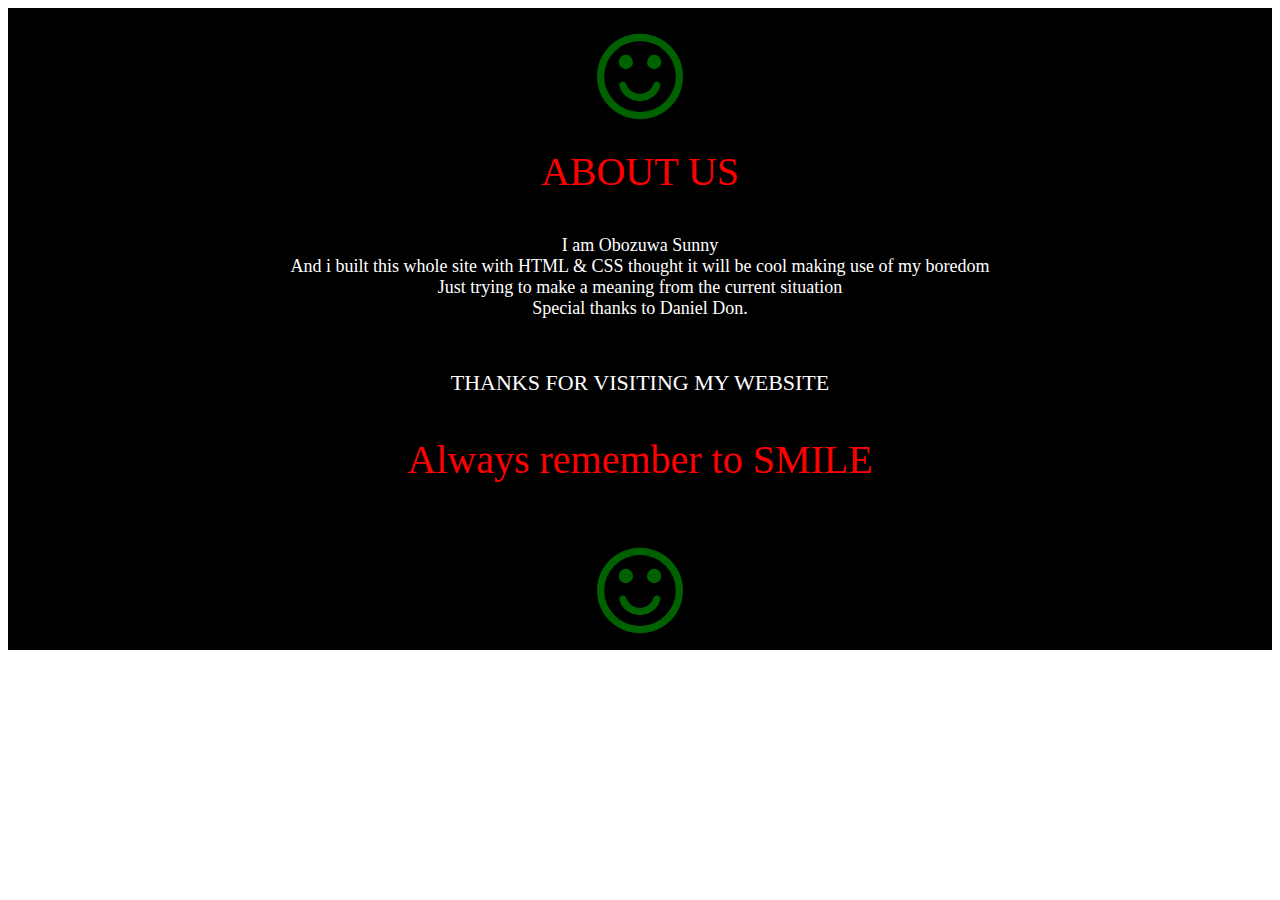
<file: About Us.html>
<!DOCTYPE html>
<html lang="en">

<head>
    <meta charset="UTF-8">
    <meta name="viewport" content="width-device-width, initial-scale-1.0">
    <title>MAKJAY BAKERY</title>
    <link rel="stylesheet" href="style3.css">
    <link rel="stylesheet" href="https://cdnjs.cloudflare.com/ajax/libs/font-awesome/4.7.0/css/font-awesome.css " /> </head>

<body>
    <div class="shield">
        <div class="icon">
            <i class="fa fa-smile-o" aria-hidden="true"></i></i>

        </div>
        <P id="h1">
            ABOUT US
        </p>
        <P id="p1">
            I am Obozuwa Sunny<br/>And i built this whole site with HTML & CSS thought it will be cool making use of my boredom<br/> Just trying to make a meaning from the current situation<br/>Special thanks to Daniel Don.
        </P>
        <p id="h3">THANKS FOR VISITING MY WEBSITE
        </p>
        <P id="p2">
            Always remember to SMILE
        </P>
        <div class="icon">
            <i class="fa fa-smile-o" aria-hidden="true"></i></i>
        </div>
    </div>

</body>

</html>
</file>
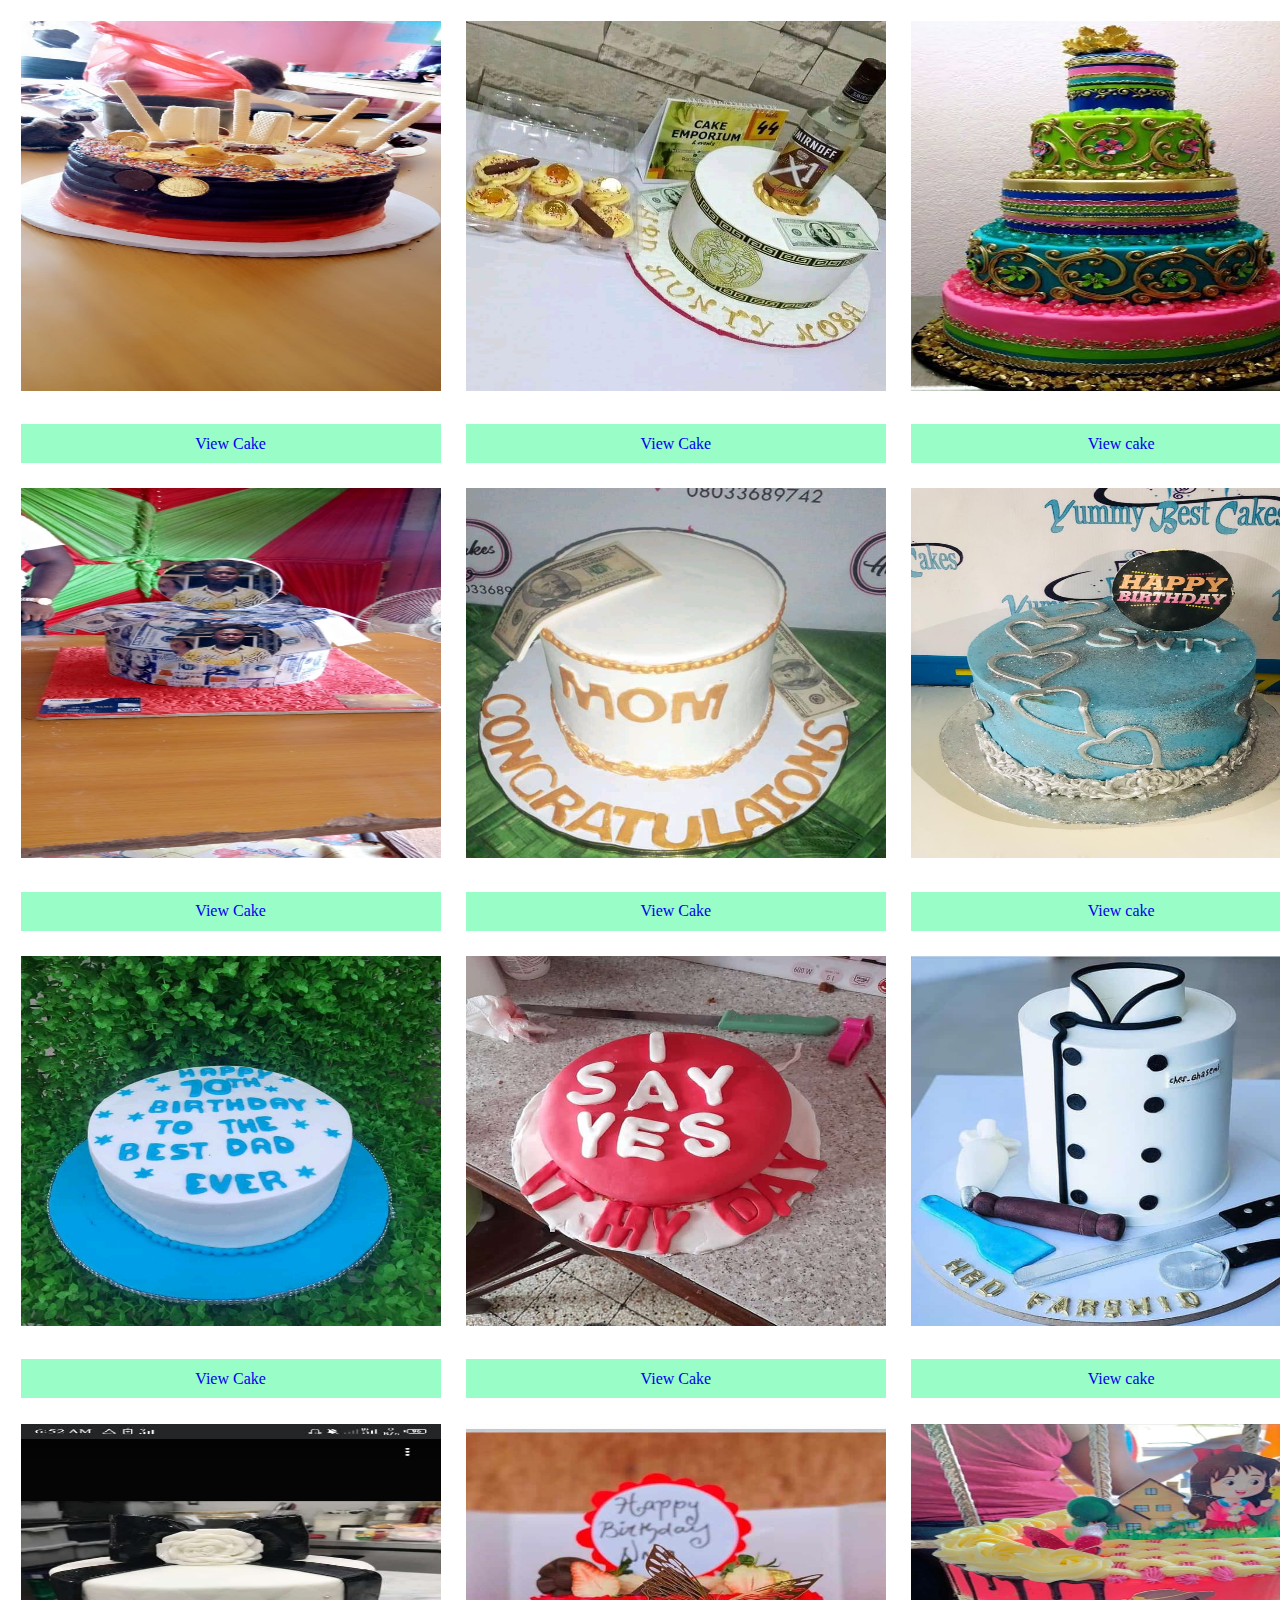
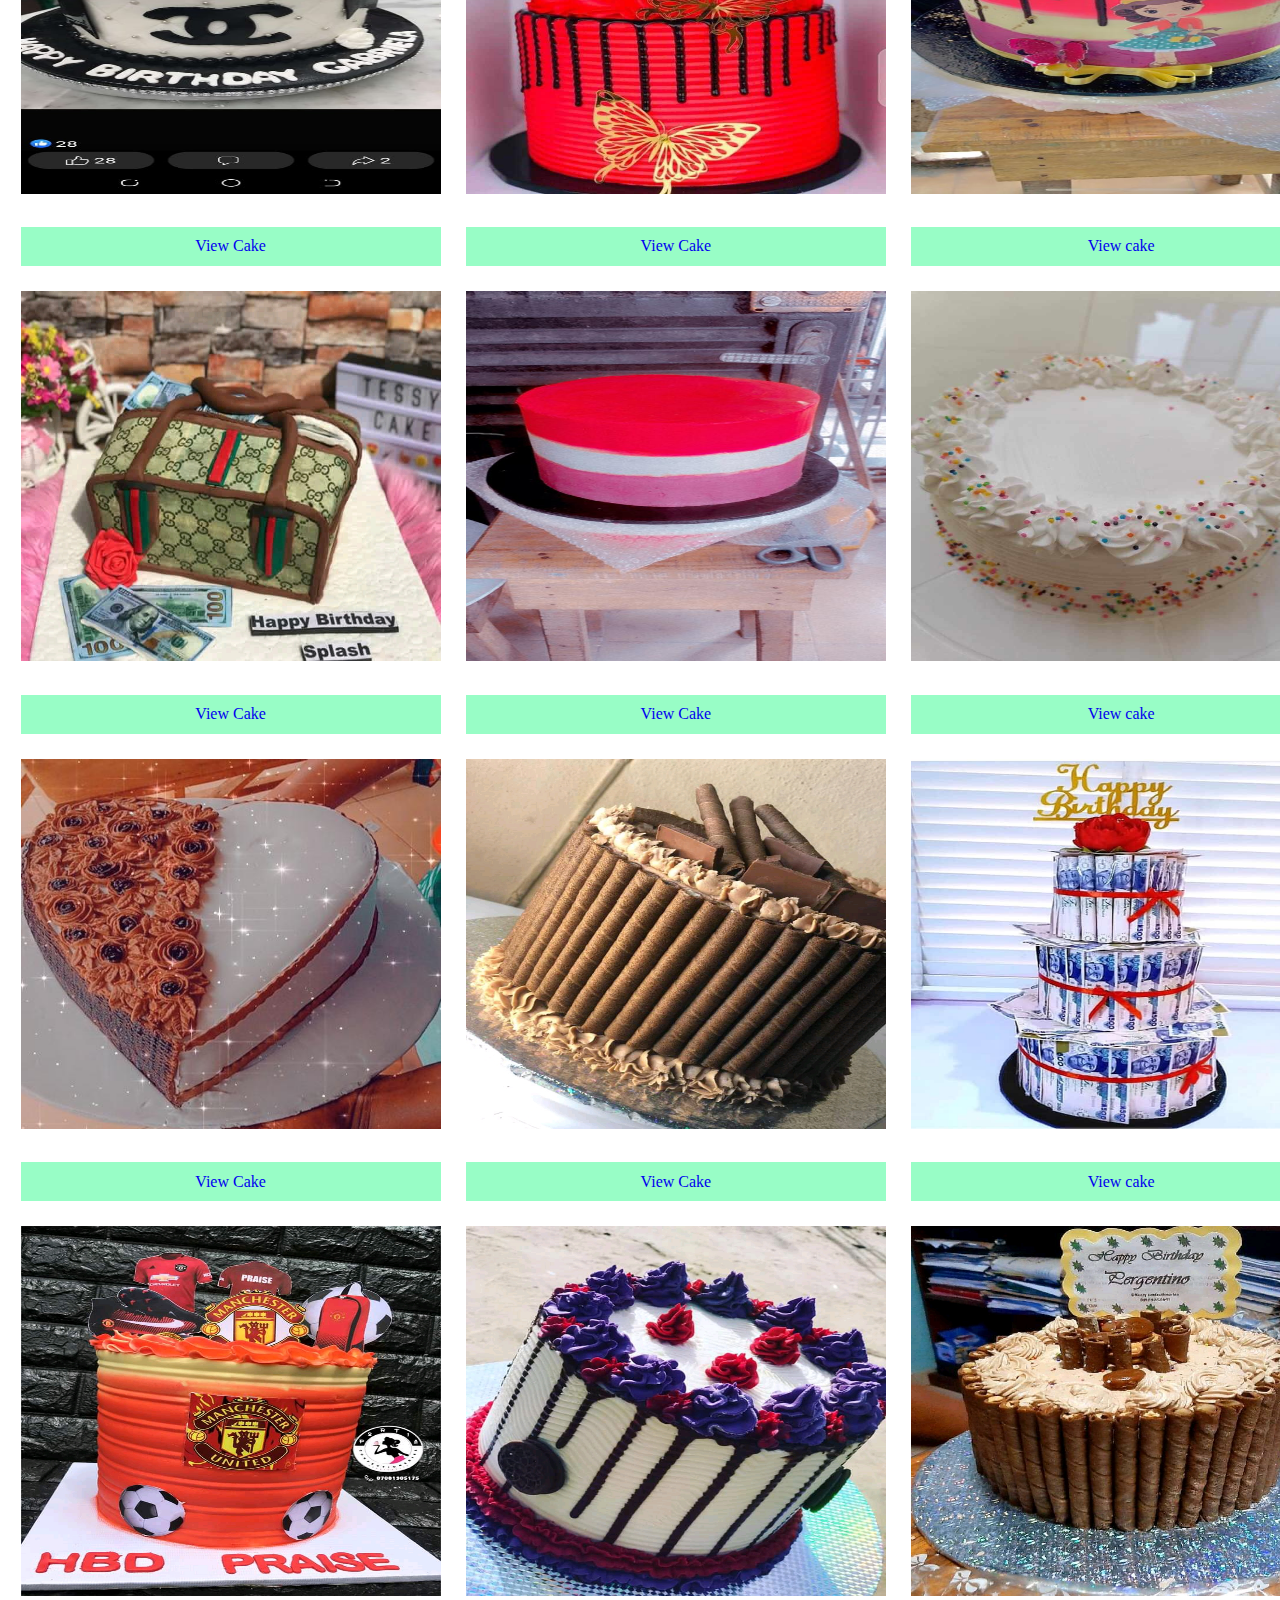
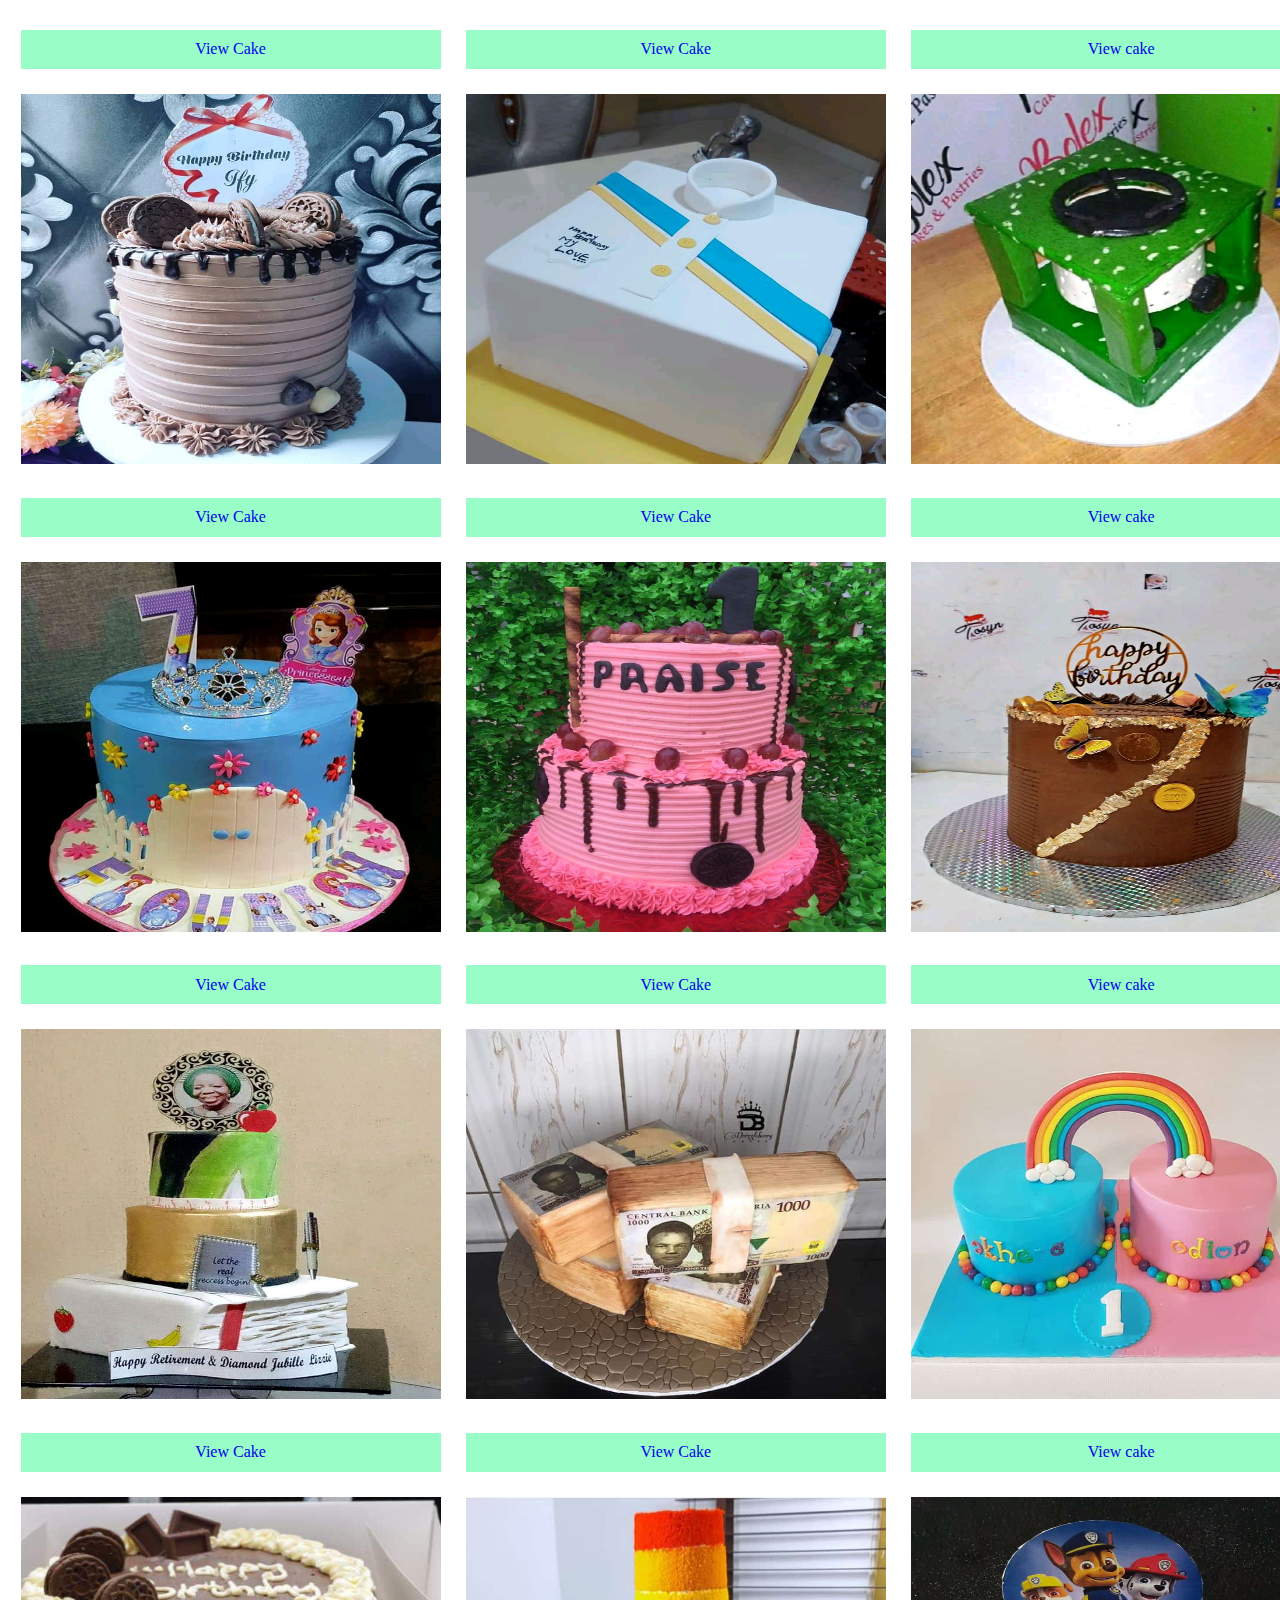
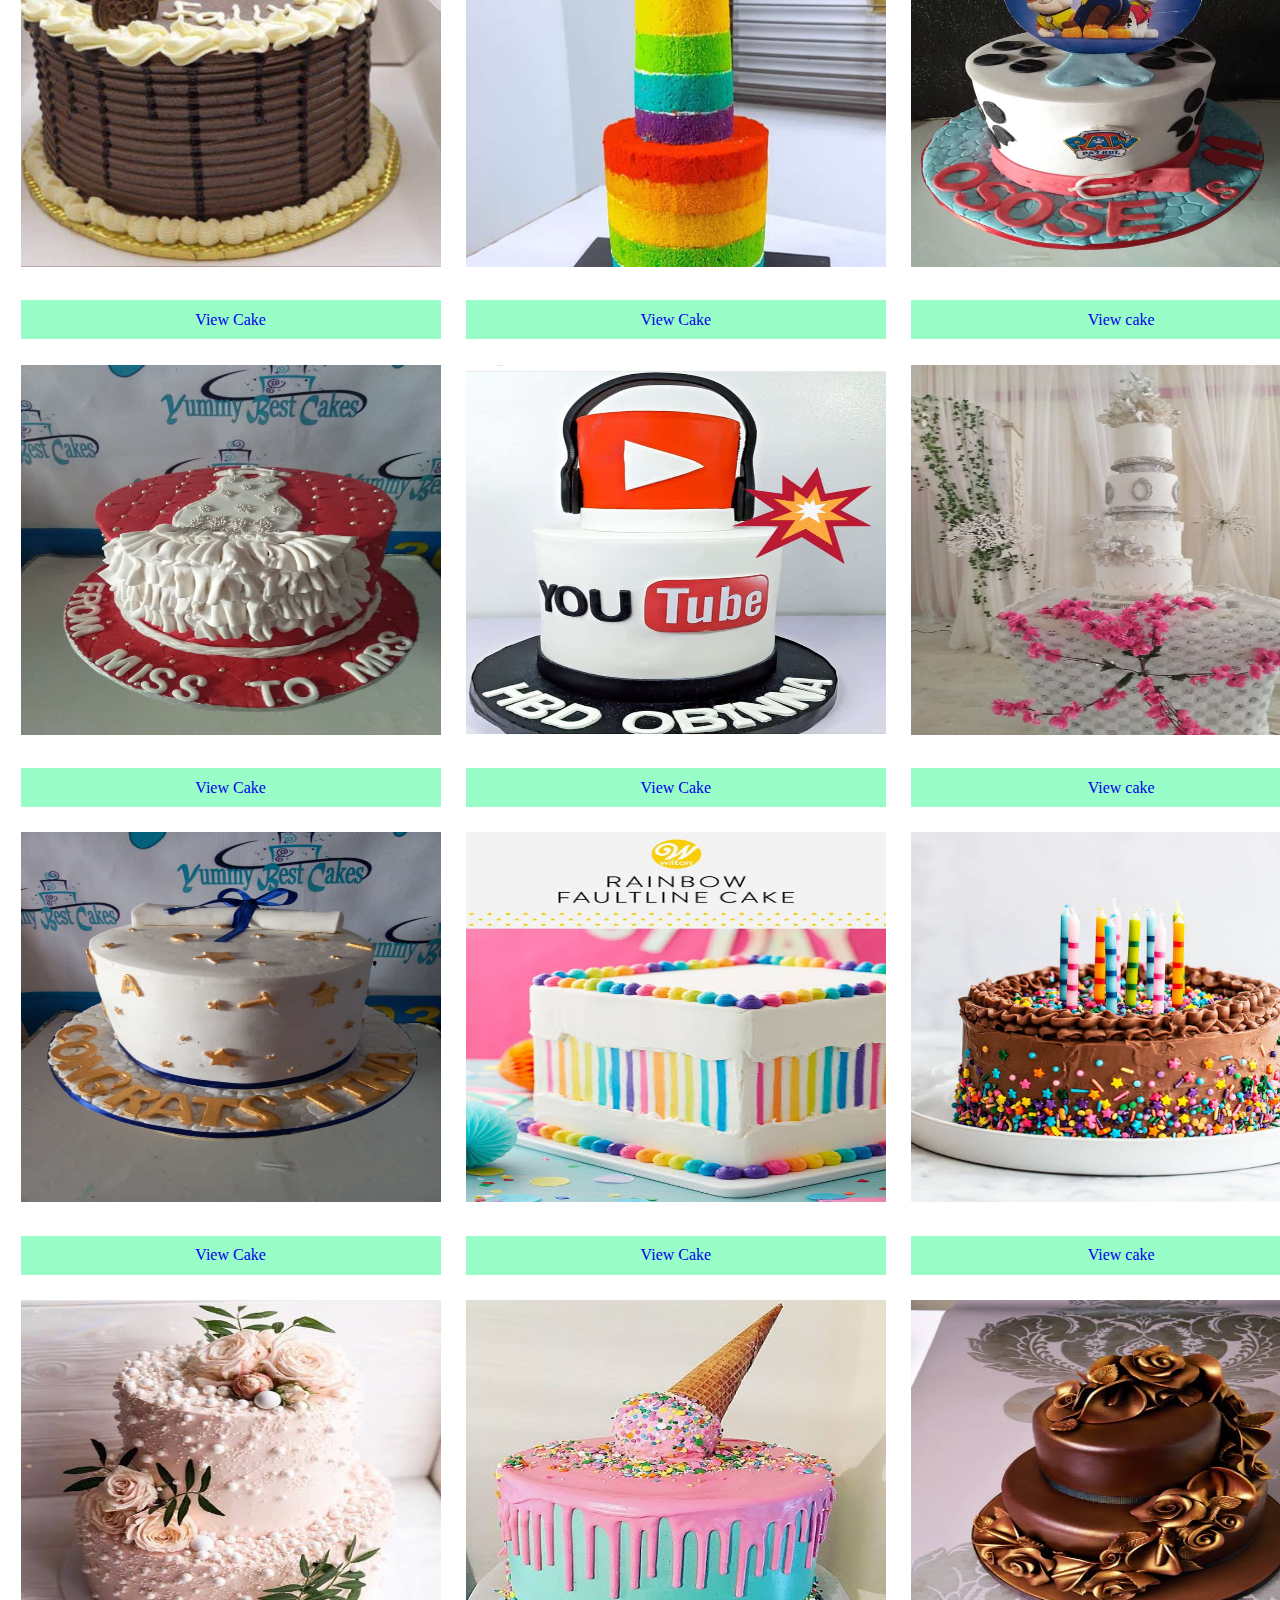
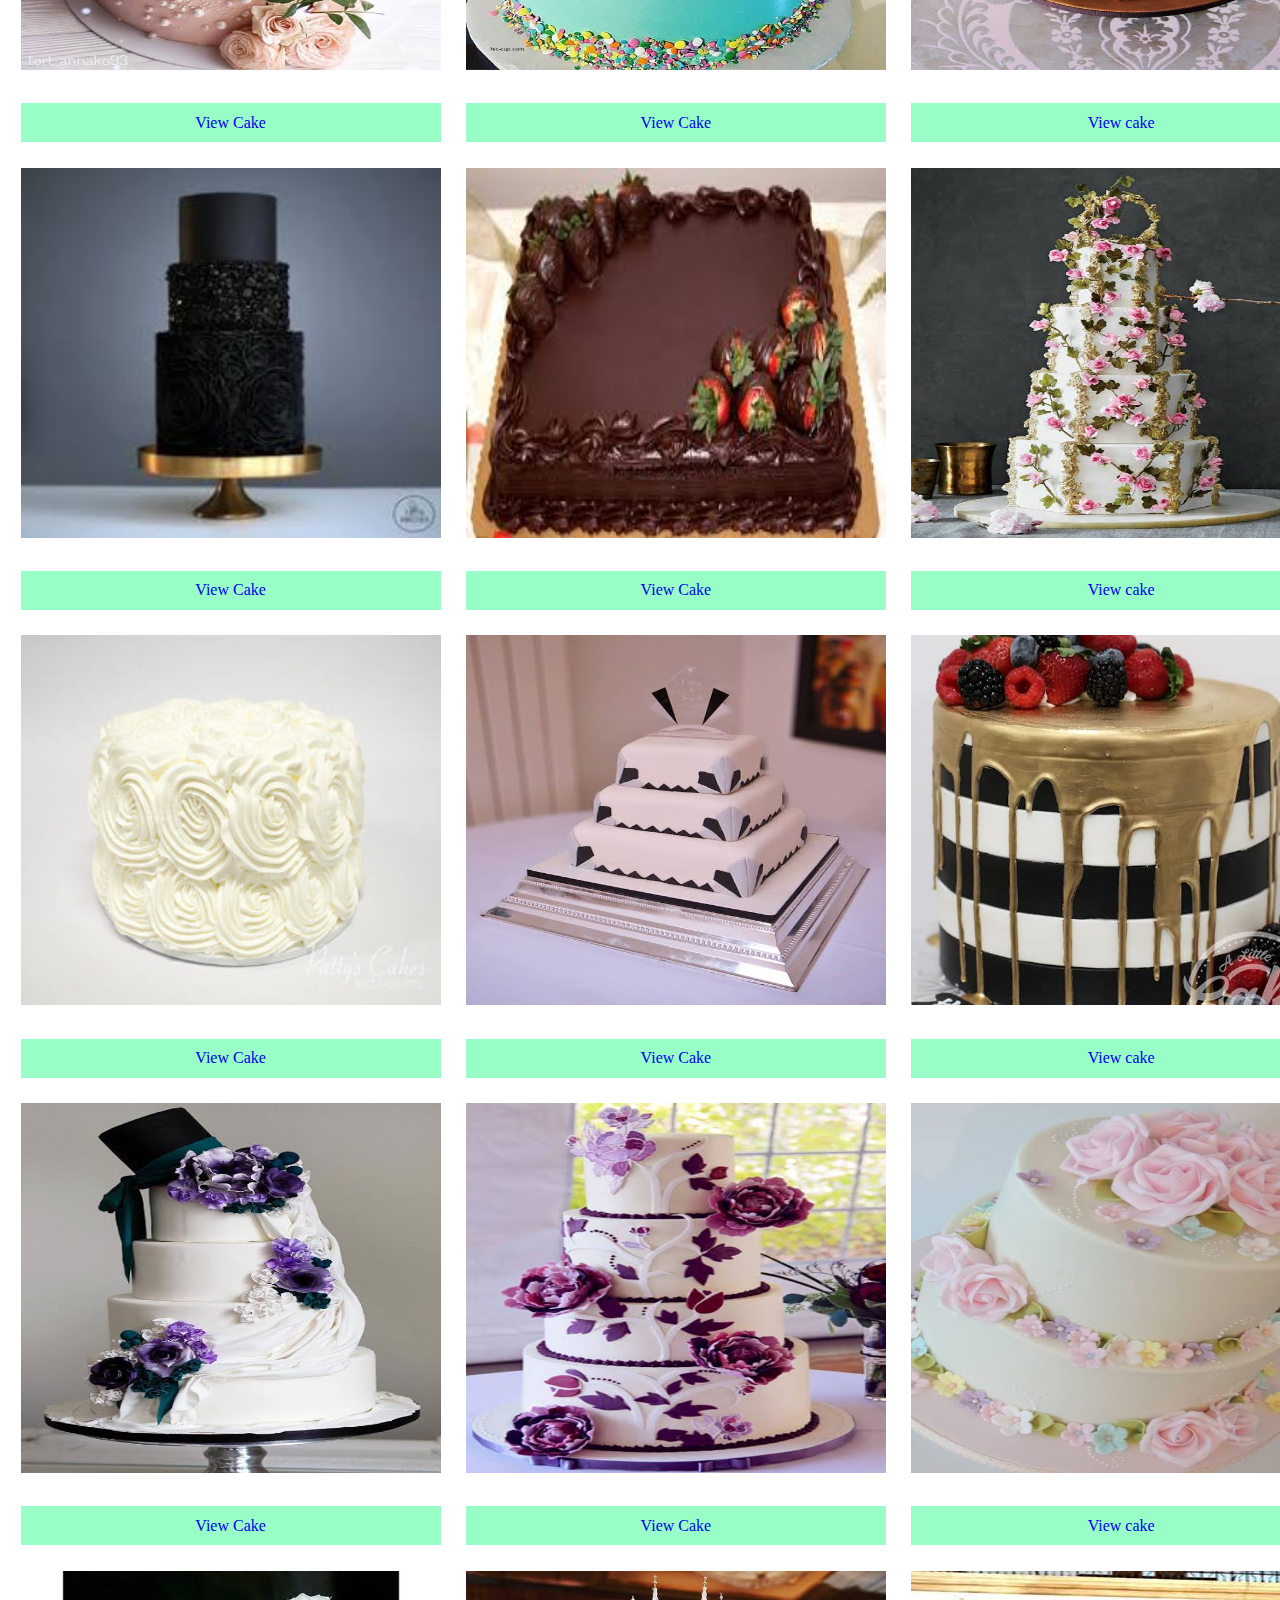
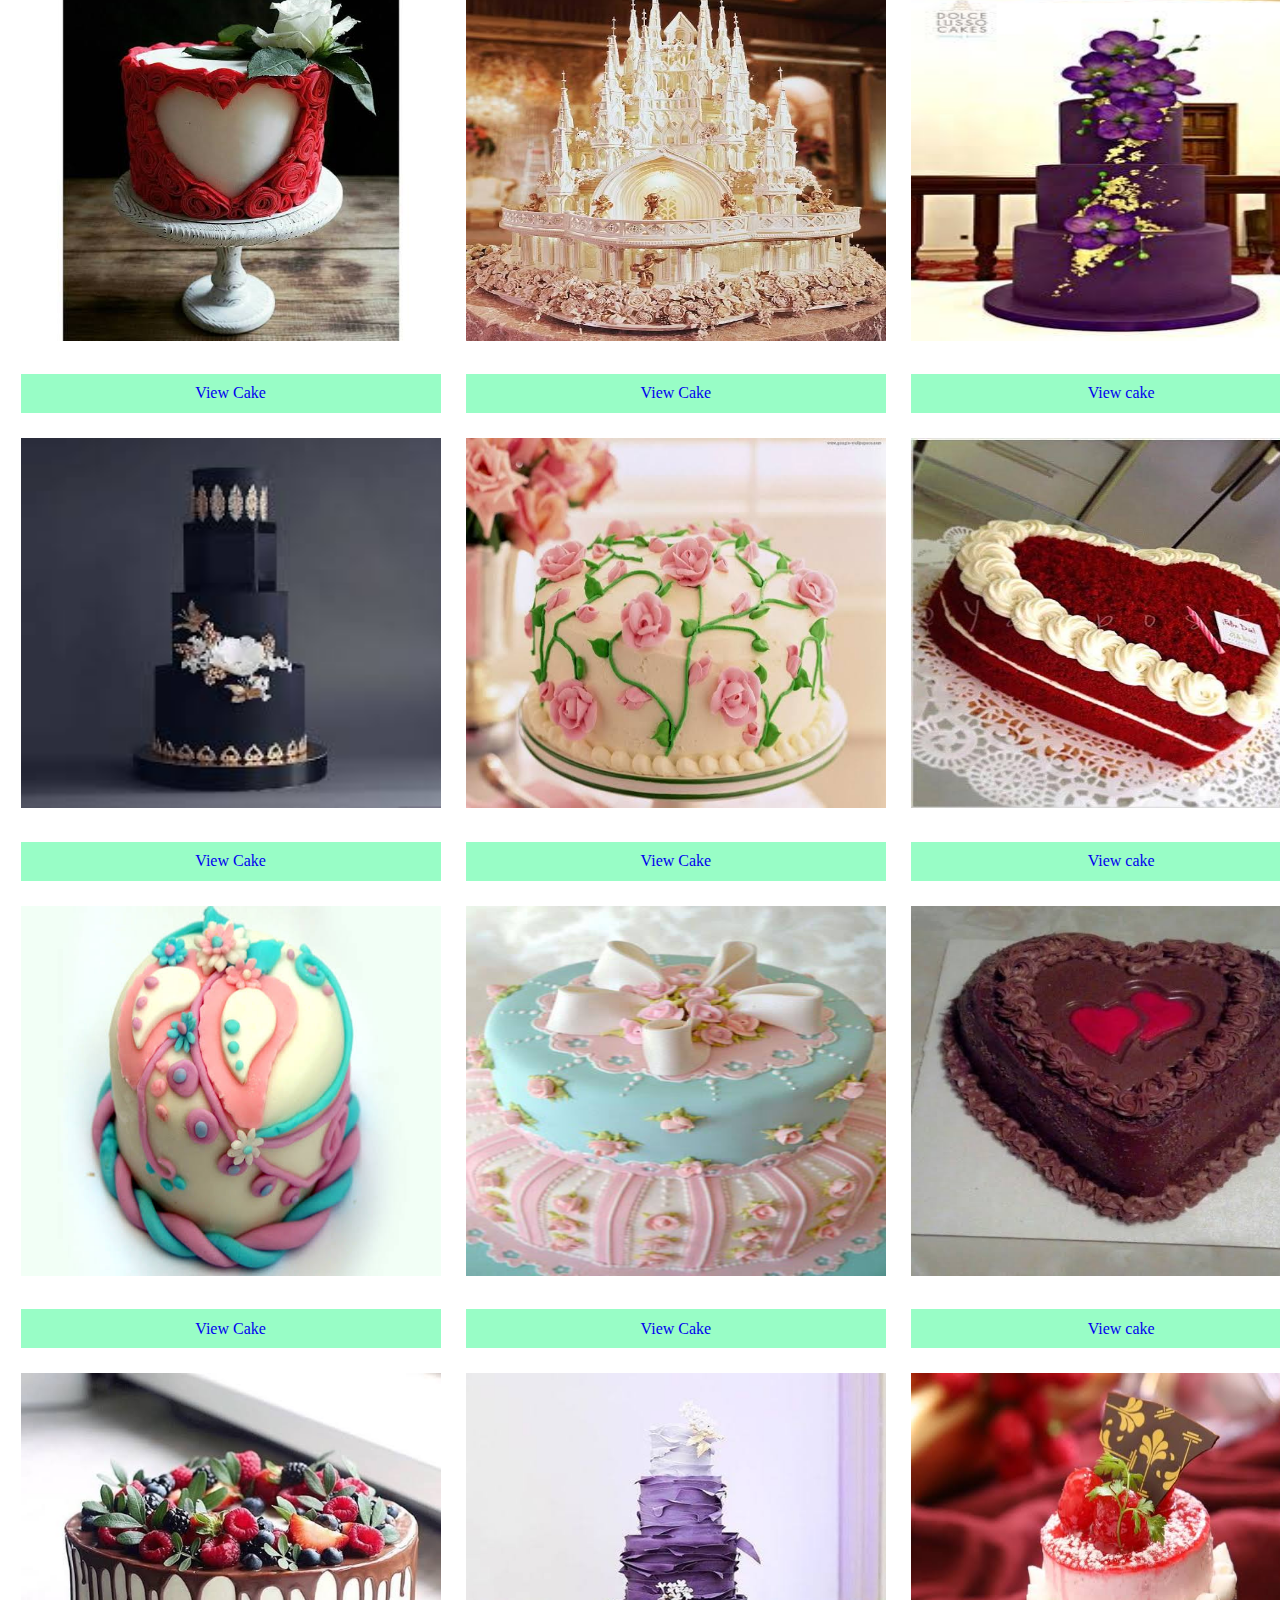
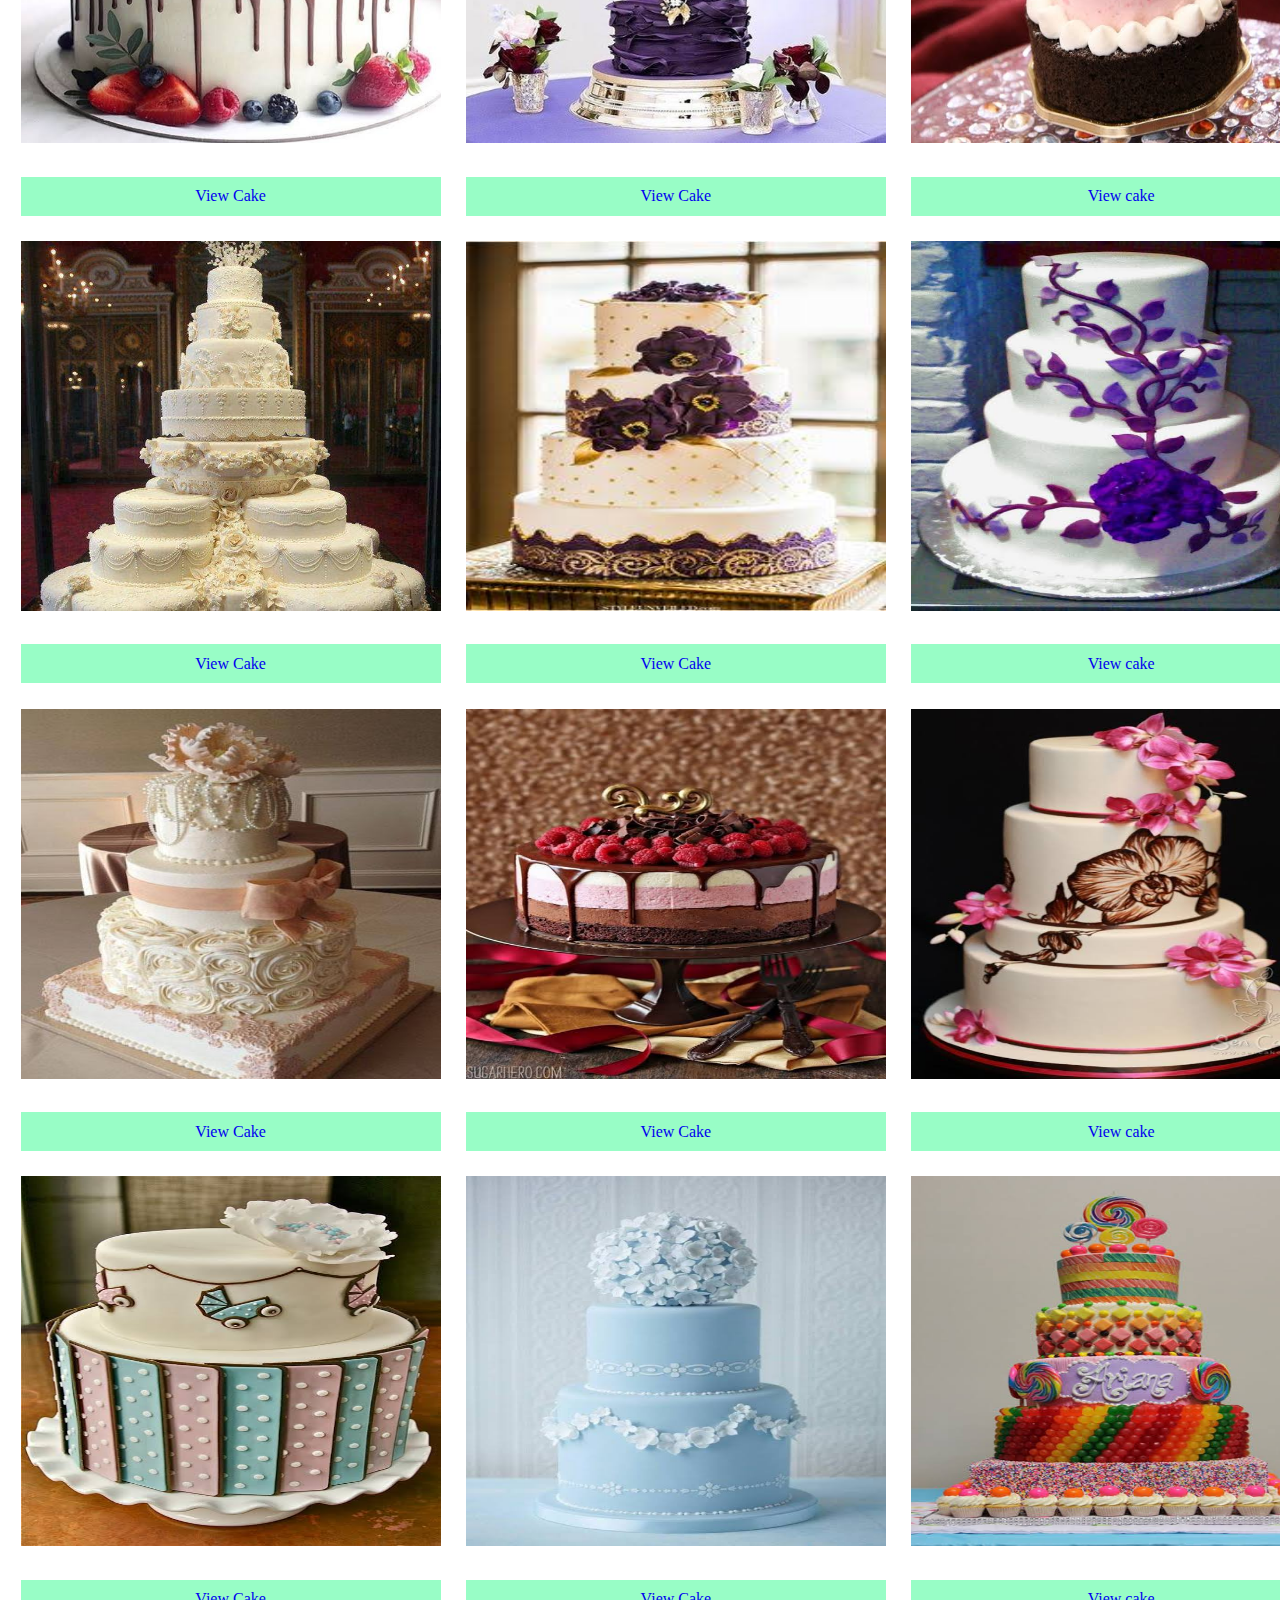
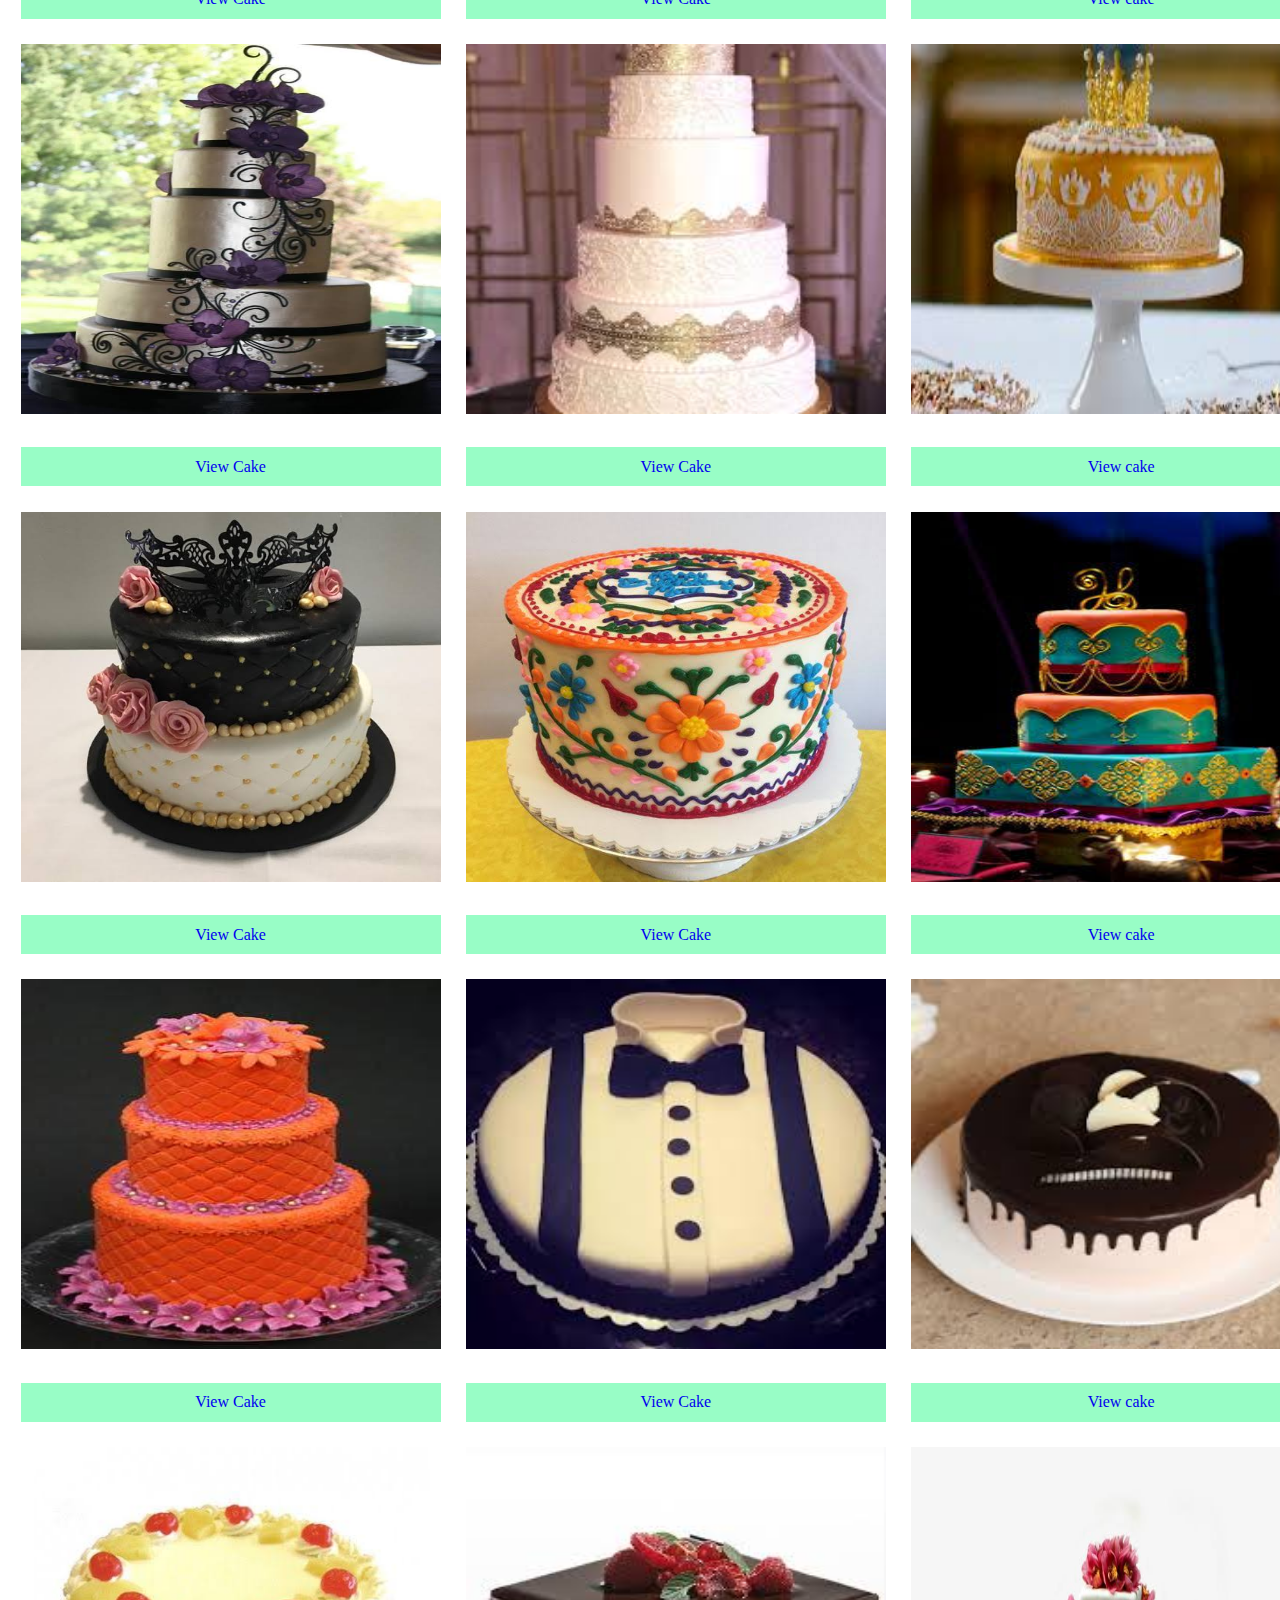
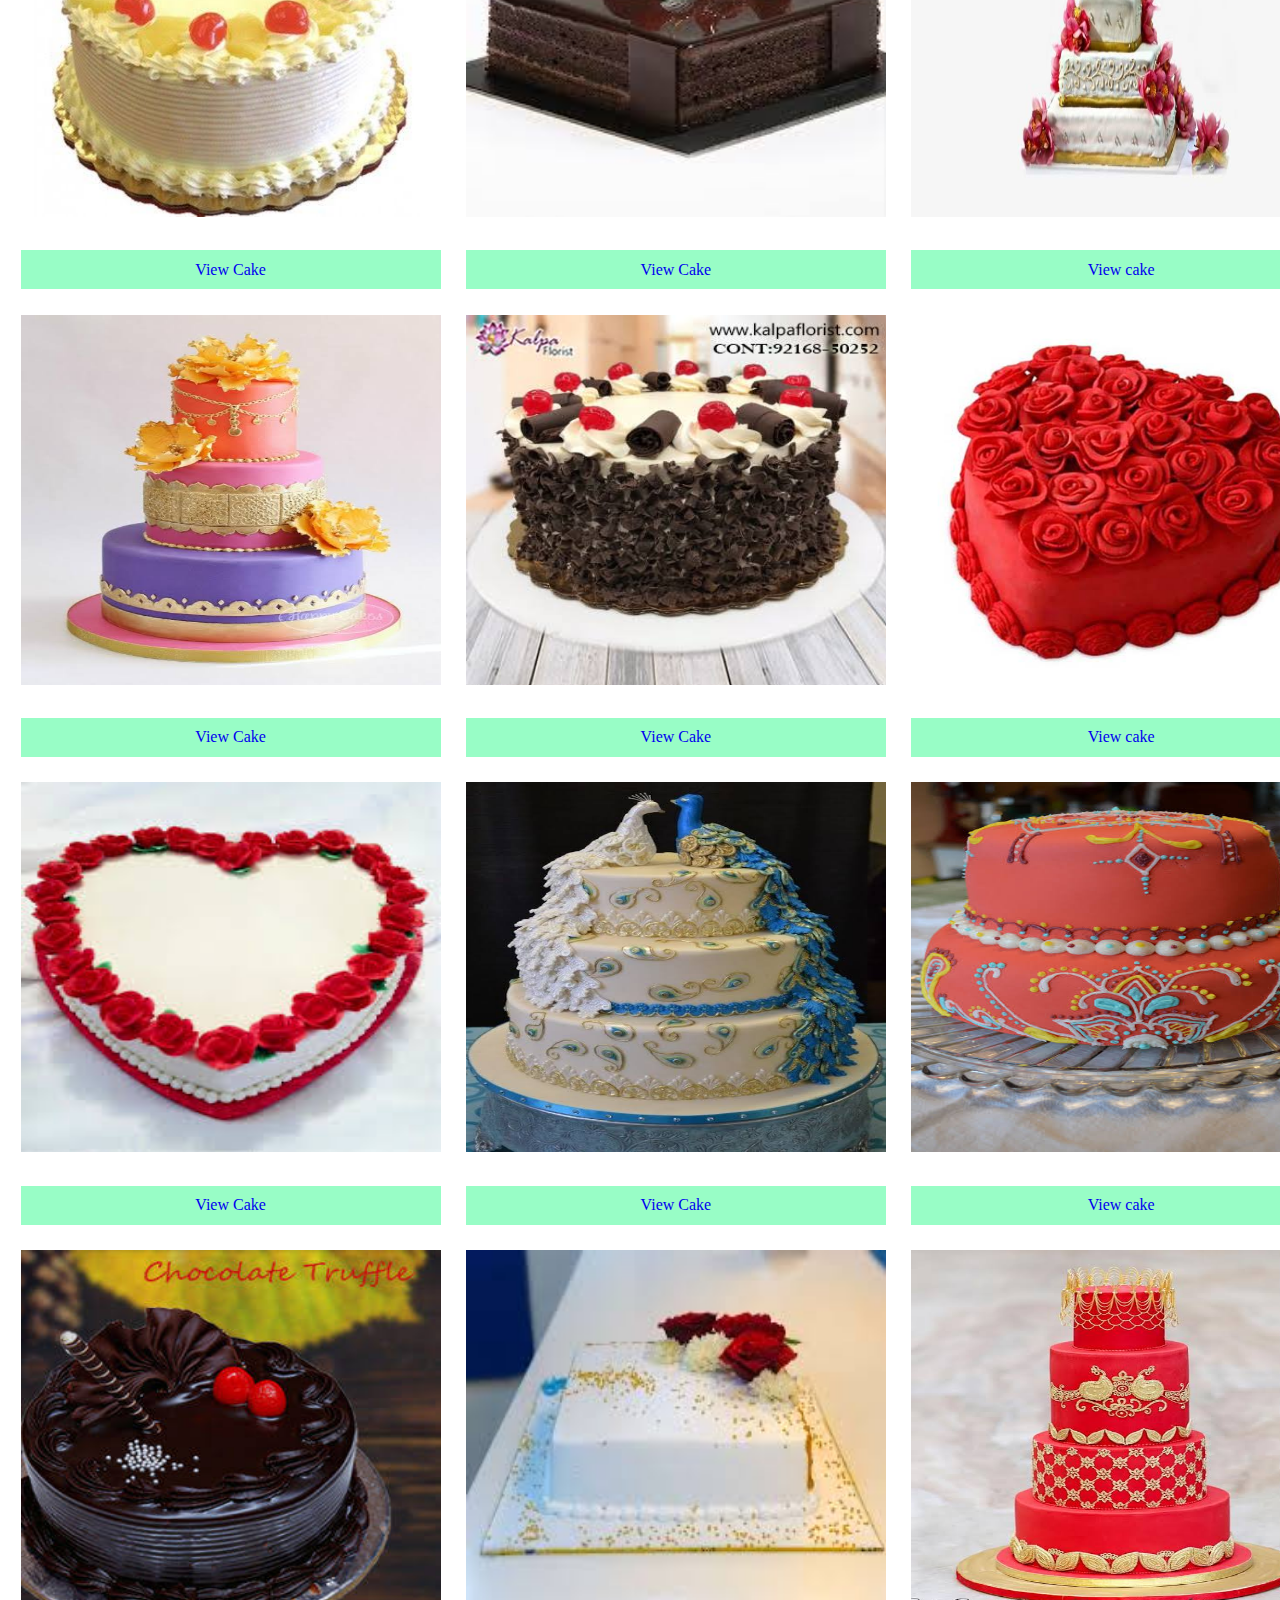
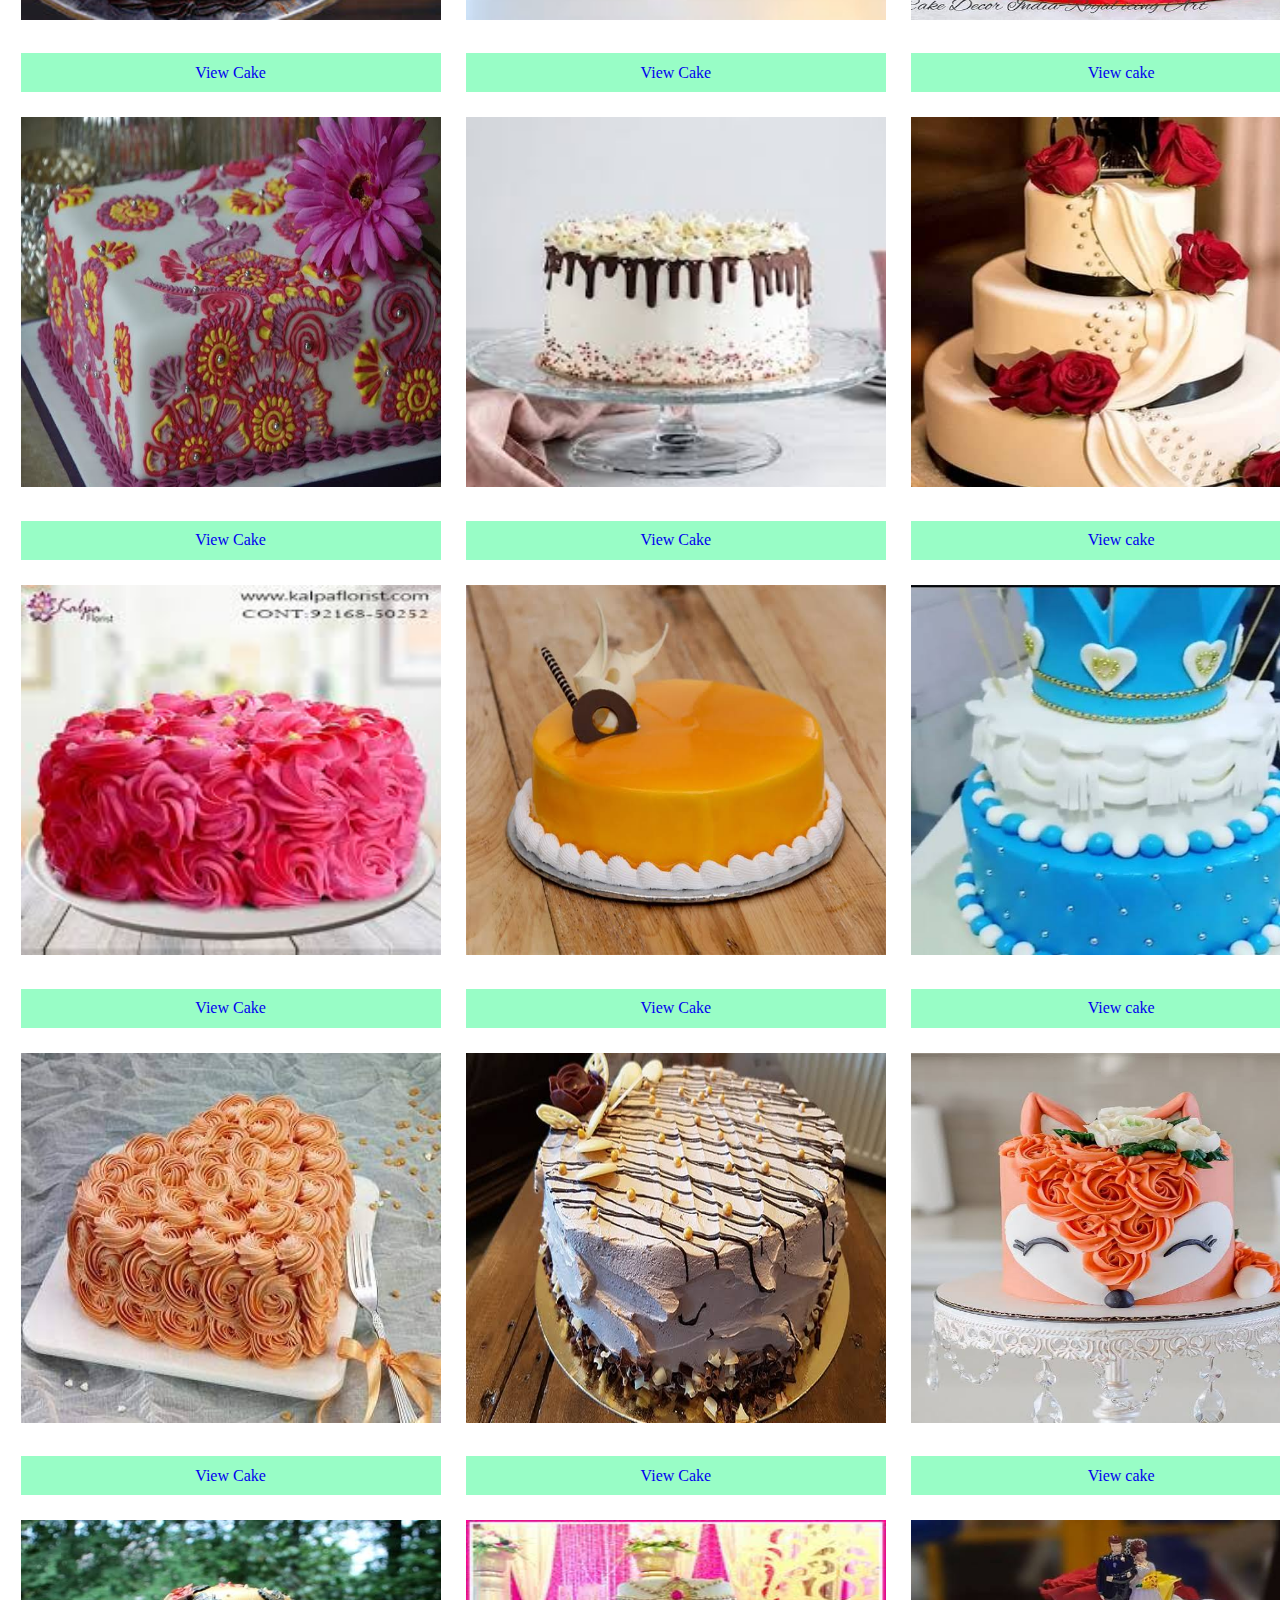
<file: Cakes.html>
<!DOCTYPE html>
<html lang="en">

<head>
    <meta charset="UTF-8">
    <meta name="viewport" content="width-device-width, initial-scale-1.0">
    <title>MAKJAY BAKERY</title>
    <link rel="stylesheet" href="style2.css">
    <link rel="stylesheet" href="https://cdnjs.cloudflare.com/ajax/libs/font-awesome/4.7.0/css/font-awesome.css " />
</head>

<body>
    <div class="container">
        <div class="left-intro-box-container">
            <div class="icon">
                <img class="me" src="images/pic1.jpg" alt=" cake ">
            </div>

            <footer class="footer ">
                <a href="images/pic1.jpg " target="_parent ">View Cake</a>
            </footer>
        </div>
        <div class="middle-container ">
            <div class="icon ">
                <img class="me " src="images/pic2.jpg " alt="cake ">
            </div>

            <footer class="footer ">
                <a href="images/pic2.jpg " target="_parent ">View Cake</a>
            </footer>
        </div>
        <div class="right-intro-box-container ">
            <div class="icon ">
                <img class="me " src="images/pic3.jpg " alt="cake ">
            </div>

            <footer class="footer ">
                <a href="images/pic3.jpg " target="_parent ">View cake</a>
            </footer>
        </div>
    </div>
    <div class="second-container">
        <div class="left-intro-box-container">
            <div class="icon">
                <img class="me" src="images/pic4.jpg" alt=" cake ">
            </div>

            <footer class="footer ">
                <a href="images/pic4.jpg " target="_parent ">View Cake</a>
            </footer>
        </div>
        <div class="middle-container ">
            <div class="icon ">
                <img class="me " src="images/pic5.jpg " alt="cake ">
            </div>

            <footer class="footer ">
                <a href="images/pic5.jpg " target="_parent ">View Cake</a>
            </footer>
        </div>
        <div class="right-intro-box-container ">
            <div class="icon ">
                <img class="me " src="images/pic6.jpg " alt="cake ">
            </div>

            <footer class="footer ">
                <a href="images/pic6.jpg " target="_parent ">View cake</a>
            </footer>
        </div>
    </div>
    <div class="second-container">
        <div class="left-intro-box-container">
            <div class="icon">
                <img class="me" src="images/pic7.jpg" alt=" cake ">
            </div>

            <footer class="footer ">
                <a href="images/pic7.jpg " target="_parent ">View Cake</a>
            </footer>
        </div>
        <div class="middle-container ">
            <div class="icon ">
                <img class="me " src="images/pic8.jpg " alt="cake ">
            </div>

            <footer class="footer ">
                <a href="images/pic8.jpg " target="_parent ">View Cake</a>
            </footer>
        </div>
        <div class="right-intro-box-container ">
            <div class="icon ">
                <img class="me " src="images/pic9.jpg " alt="cake ">
            </div>

            <footer class="footer ">
                <a href="images/pic9.jpg " target="_parent ">View cake</a>
            </footer>
        </div>
    </div>
    <div class="second-container">
        <div class="left-intro-box-container">
            <div class="icon">
                <img class="me" src="images/pic10.jpg" alt=" cake ">
            </div>

            <footer class="footer ">
                <a href="images/pic10.jpg " target="_parent ">View Cake</a>
            </footer>
        </div>
        <div class="middle-container ">
            <div class="icon ">
                <img class="me " src="images/pic11.jpg " alt="cake ">
            </div>

            <footer class="footer ">
                <a href="images/pic11.jpg " target="_parent ">View Cake</a>
            </footer>
        </div>
        <div class="right-intro-box-container ">
            <div class="icon ">
                <img class="me " src="images/pic12.jpg " alt="cake ">
            </div>

            <footer class="footer ">
                <a href="images/pic12.jpg " target="_parent ">View cake</a>
            </footer>
        </div>
    </div>
    <div class="second-container">
        <div class="left-intro-box-container">
            <div class="icon">
                <img class="me" src="images/pic13.jpg" alt=" cake ">
            </div>

            <footer class="footer ">
                <a href="images/pic13.jpg " target="_parent ">View Cake</a>
            </footer>
        </div>
        <div class="middle-container ">
            <div class="icon ">
                <img class="me " src="images/pic14.jpg " alt="cake ">
            </div>

            <footer class="footer ">
                <a href="images/pic14.jpg " target="_parent ">View Cake</a>
            </footer>
        </div>
        <div class="right-intro-box-container ">
            <div class="icon ">
                <img class="me " src="images/pic15.jpg " alt="cake ">
            </div>

            <footer class="footer ">
                <a href="images/pic15.jpg " target="_parent ">View cake</a>
            </footer>
        </div>
    </div>
    <div class="second-container">
        <div class="left-intro-box-container">
            <div class="icon">
                <img class="me" src="images/pic16.jpg" alt=" cake ">
            </div>

            <footer class="footer ">
                <a href="images/pic16.jpg " target="_parent ">View Cake</a>
            </footer>
        </div>
        <div class="middle-container ">
            <div class="icon ">
                <img class="me " src="images/pic17.jpg " alt="cake ">
            </div>

            <footer class="footer ">
                <a href="images/pic17.jpg " target="_parent ">View Cake</a>
            </footer>
        </div>
        <div class="right-intro-box-container ">
            <div class="icon ">
                <img class="me " src="images/pic18.jpg " alt="cake ">
            </div>

            <footer class="footer ">
                <a href="images/pic18.jpg " target="_parent ">View cake</a>
            </footer>
        </div>
    </div>
    <div class="second-container">
        <div class="left-intro-box-container">
            <div class="icon">
                <img class="me" src="images/pic19.jpg" alt=" cake ">
            </div>

            <footer class="footer ">
                <a href="images/pic19.jpg " target="_parent ">View Cake</a>
            </footer>
        </div>
        <div class="middle-container ">
            <div class="icon ">
                <img class="me " src="images/pic20.jpg " alt="cake ">
            </div>

            <footer class="footer ">
                <a href="images/pic20.jpg " target="_parent ">View Cake</a>
            </footer>
        </div>
        <div class="right-intro-box-container ">
            <div class="icon ">
                <img class="me " src="images/pic21.jpg " alt="cake ">
            </div>

            <footer class="footer ">
                <a href="images/pic21.jpg " target="_parent ">View cake</a>
            </footer>
        </div>
    </div>
    <div class="second-container">
        <div class="left-intro-box-container">
            <div class="icon">
                <img class="me" src="images/pic22.jpg" alt=" cake ">
            </div>

            <footer class="footer ">
                <a href="images/pic22.jpg " target="_parent ">View Cake</a>
            </footer>
        </div>
        <div class="middle-container ">
            <div class="icon ">
                <img class="me " src="images/pic23.jpg " alt="cake ">
            </div>

            <footer class="footer ">
                <a href="images/pic23.jpg " target="_parent ">View Cake</a>
            </footer>
        </div>
        <div class="right-intro-box-container ">
            <div class="icon ">
                <img class="me " src="images/pic24.jpg " alt="cake ">
            </div>

            <footer class="footer ">
                <a href="images/pic24.jpg " target="_parent ">View cake</a>
            </footer>
        </div>
    </div>
    <div class="second-container">
        <div class="left-intro-box-container">
            <div class="icon">
                <img class="me" src="images/pic25.jpg" alt=" cake ">
            </div>

            <footer class="footer ">
                <a href="images/pic25.jpg " target="_parent ">View Cake</a>
            </footer>
        </div>
        <div class="middle-container ">
            <div class="icon ">
                <img class="me " src="images/pic26.jpg " alt="cake ">
            </div>

            <footer class="footer ">
                <a href="images/pic26.jpg " target="_parent ">View Cake</a>
            </footer>
        </div>
        <div class="right-intro-box-container ">
            <div class="icon ">
                <img class="me " src="images/pic27.jpg " alt="cake ">
            </div>

            <footer class="footer ">
                <a href="images/pic27.jpg " target="_parent ">View cake</a>
            </footer>
        </div>
    </div>
    <div class="second-container">
        <div class="left-intro-box-container">
            <div class="icon">
                <img class="me" src="images/pic28.jpg" alt=" cake ">
            </div>

            <footer class="footer ">
                <a href="images/pic28.jpg " target="_parent ">View Cake</a>
            </footer>
        </div>
        <div class="middle-container ">
            <div class="icon ">
                <img class="me " src="images/pic29.jpg " alt="cake ">
            </div>

            <footer class="footer ">
                <a href="images/pic29.jpg " target="_parent ">View Cake</a>
            </footer>
        </div>
        <div class="right-intro-box-container ">
            <div class="icon ">
                <img class="me " src="images/pic30.jpg " alt="cake ">
            </div>

            <footer class="footer ">
                <a href="images/pic30.jpg " target="_parent ">View cake</a>
            </footer>
        </div>
    </div>
    <div class="second-container">
        <div class="left-intro-box-container">
            <div class="icon">
                <img class="me" src="images/pic31.jpg" alt=" cake ">
            </div>

            <footer class="footer ">
                <a href="images/pic31.jpg " target="_parent ">View Cake</a>
            </footer>
        </div>
        <div class="middle-container ">
            <div class="icon ">
                <img class="me " src="images/pic32.jpg " alt="cake ">
            </div>

            <footer class="footer ">
                <a href="images/pic32.jpg " target="_parent ">View Cake</a>
            </footer>
        </div>
        <div class="right-intro-box-container ">
            <div class="icon ">
                <img class="me " src="images/pic33.jpg " alt="cake ">
            </div>

            <footer class="footer ">
                <a href="images/pic33.jpg " target="_parent ">View cake</a>
            </footer>
        </div>
    </div>
    <div class="second-container">
        <div class="left-intro-box-container">
            <div class="icon">
                <img class="me" src="images/pic34.jpg" alt=" cake ">
            </div>

            <footer class="footer ">
                <a href="images/pic34.jpg " target="_parent ">View Cake</a>
            </footer>
        </div>
        <div class="middle-container ">
            <div class="icon ">
                <img class="me " src="images/pic35.jpg " alt="cake ">
            </div>

            <footer class="footer ">
                <a href="images/pic35.jpg " target="_parent ">View Cake</a>
            </footer>
        </div>
        <div class="right-intro-box-container ">
            <div class="icon ">
                <img class="me " src="images/pic36.jpg " alt="cake ">
            </div>

            <footer class="footer ">
                <a href="images/pic36.jpg " target="_parent ">View cake</a>
            </footer>
        </div>
    </div>
    <div class="second-container">
        <div class="left-intro-box-container">
            <div class="icon">
                <img class="me" src="images/pic37.jpg" alt=" cake ">
            </div>

            <footer class="footer ">
                <a href="images/pic37.jpg " target="_parent ">View Cake</a>
            </footer>
        </div>
        <div class="middle-container ">
            <div class="icon ">
                <img class="me " src="images/pic38.jpg " alt="cake ">
            </div>

            <footer class="footer ">
                <a href="images/pic38.jpg " target="_parent ">View Cake</a>
            </footer>
        </div>
        <div class="right-intro-box-container ">
            <div class="icon ">
                <img class="me " src="images/pic39.jpg " alt="cake ">
            </div>

            <footer class="footer ">
                <a href="images/pic39.jpg " target="_parent ">View cake</a>
            </footer>
        </div>
    </div>
    <div class="second-container">
        <div class="left-intro-box-container">
            <div class="icon">
                <img class="me" src="images/pic40.jpg" alt=" cake ">
            </div>

            <footer class="footer ">
                <a href="images/pic40.jpg " target="_parent ">View Cake</a>
            </footer>
        </div>
        <div class="middle-container ">
            <div class="icon ">
                <img class="me " src="images/pic41.jpg " alt="cake ">
            </div>

            <footer class="footer ">
                <a href="images/pic41.jpg " target="_parent ">View Cake</a>
            </footer>
        </div>
        <div class="right-intro-box-container ">
            <div class="icon ">
                <img class="me " src="images/pic42.jpg " alt="cake ">
            </div>

            <footer class="footer ">
                <a href="images/pic42.jpg " target="_parent ">View cake</a>
            </footer>
        </div>
    </div>
    <div class="second-container">
        <div class="left-intro-box-container">
            <div class="icon">
                <img class="me" src="images/pic43.jpg" alt=" cake ">
            </div>

            <footer class="footer ">
                <a href="images/pic43.jpg " target="_parent ">View Cake</a>
            </footer>
        </div>
        <div class="middle-container ">
            <div class="icon ">
                <img class="me " src="images/pic44.jpg " alt="cake ">
            </div>

            <footer class="footer ">
                <a href="images/pic44.jpg " target="_parent ">View Cake</a>
            </footer>
        </div>
        <div class="right-intro-box-container ">
            <div class="icon ">
                <img class="me " src="images/pic45.jpg " alt="cake ">
            </div>

            <footer class="footer ">
                <a href="images/pic45.jpg " target="_parent ">View cake</a>
            </footer>
        </div>
    </div>
    <div class="second-container">
        <div class="left-intro-box-container">
            <div class="icon">
                <img class="me" src="images/pic46.jpg" alt=" cake ">
            </div>

            <footer class="footer ">
                <a href="images/pic46.jpg " target="_parent ">View Cake</a>
            </footer>
        </div>
        <div class="middle-container ">
            <div class="icon ">
                <img class="me " src="images/pic47.jpg " alt="cake ">
            </div>

            <footer class="footer ">
                <a href="images/pic47.jpg " target="_parent ">View Cake</a>
            </footer>
        </div>
        <div class="right-intro-box-container ">
            <div class="icon ">
                <img class="me " src="images/pic48.jpg " alt="cake ">
            </div>

            <footer class="footer ">
                <a href="images/pic48.jpg " target="_parent ">View cake</a>
            </footer>
        </div>
    </div>
    <div class="second-container">
        <div class="left-intro-box-container">
            <div class="icon">
                <img class="me" src="images/pic49.jpg" alt=" cake ">
            </div>

            <footer class="footer ">
                <a href="images/pic49.jpg " target="_parent ">View Cake</a>
            </footer>
        </div>
        <div class="middle-container ">
            <div class="icon ">
                <img class="me " src="images/pic50.jpg " alt="cake ">
            </div>

            <footer class="footer ">
                <a href="images/pic50.jpg " target="_parent ">View Cake</a>
            </footer>
        </div>
        <div class="right-intro-box-container ">
            <div class="icon ">
                <img class="me " src="images/pic51.jpg " alt="cake ">
            </div>

            <footer class="footer ">
                <a href="images/pic51.jpg " target="_parent ">View cake</a>
            </footer>
        </div>
    </div>
    <div class="second-container">
        <div class="left-intro-box-container">
            <div class="icon">
                <img class="me" src="images/pic52.jpg" alt=" cake ">
            </div>

            <footer class="footer ">
                <a href="images/pic52.jpg " target="_parent ">View Cake</a>
            </footer>
        </div>
        <div class="middle-container ">
            <div class="icon ">
                <img class="me " src="images/pic53.jpg " alt="cake ">
            </div>

            <footer class="footer ">
                <a href="images/pic53.jpg " target="_parent ">View Cake</a>
            </footer>
        </div>
        <div class="right-intro-box-container ">
            <div class="icon ">
                <img class="me " src="images/pic54.jpg " alt="cake ">
            </div>

            <footer class="footer ">
                <a href="images/pic54.jpg " target="_parent ">View cake</a>
            </footer>
        </div>
    </div>
    <div class="second-container">
        <div class="left-intro-box-container">
            <div class="icon">
                <img class="me" src="images/pic55.jpg" alt=" cake ">
            </div>

            <footer class="footer ">
                <a href="images/pic55.jpg " target="_parent ">View Cake</a>
            </footer>
        </div>
        <div class="middle-container ">
            <div class="icon ">
                <img class="me " src="images/pic56.jpg " alt="cake ">
            </div>

            <footer class="footer ">
                <a href="images/pic56.jpg " target="_parent ">View Cake</a>
            </footer>
        </div>
        <div class="right-intro-box-container ">
            <div class="icon ">
                <img class="me " src="images/pic57.jpg " alt="cake ">
            </div>

            <footer class="footer ">
                <a href="images/pic57.jpg " target="_parent ">View cake</a>
            </footer>
        </div>
    </div>
    <div class="second-container">
        <div class="left-intro-box-container">
            <div class="icon">
                <img class="me" src="images/pic58.jpg" alt=" cake ">
            </div>

            <footer class="footer ">
                <a href="images/pic58.jpg " target="_parent ">View Cake</a>
            </footer>
        </div>
        <div class="middle-container ">
            <div class="icon ">
                <img class="me " src="images/pic59.jpg " alt="cake ">
            </div>

            <footer class="footer ">
                <a href="images/pic59.jpg " target="_parent ">View Cake</a>
            </footer>
        </div>
        <div class="right-intro-box-container ">
            <div class="icon ">
                <img class="me " src="images/pic60.jpg " alt="cake ">
            </div>

            <footer class="footer ">
                <a href="images/pic60.jpg " target="_parent ">View cake</a>
            </footer>
        </div>
    </div>
    <div class="second-container">
        <div class="left-intro-box-container">
            <div class="icon">
                <img class="me" src="images/pic61.jpg" alt=" cake ">
            </div>

            <footer class="footer ">
                <a href="images/pic61.jpg " target="_parent ">View Cake</a>
            </footer>
        </div>
        <div class="middle-container ">
            <div class="icon ">
                <img class="me " src="images/pic62.jpg " alt="cake ">
            </div>

            <footer class="footer ">
                <a href="images/pic62.jpg " target="_parent ">View Cake</a>
            </footer>
        </div>
        <div class="right-intro-box-container ">
            <div class="icon ">
                <img class="me " src="images/pic63.jpg " alt="cake ">
            </div>

            <footer class="footer ">
                <a href="images/pic63.jpg " target="_parent ">View cake</a>
            </footer>
        </div>
    </div>
    <div class="second-container">
        <div class="left-intro-box-container">
            <div class="icon">
                <img class="me" src="images/pic64.jpg" alt=" cake ">
            </div>

            <footer class="footer ">
                <a href="images/pic64.jpg " target="_parent ">View Cake</a>
            </footer>
        </div>
        <div class="middle-container ">
            <div class="icon ">
                <img class="me " src="images/pic65.jpg " alt="cake ">
            </div>

            <footer class="footer ">
                <a href="images/pic65.jpg " target="_parent ">View Cake</a>
            </footer>
        </div>
        <div class="right-intro-box-container ">
            <div class="icon ">
                <img class="me " src="images/pic66.jpg " alt="cake ">
            </div>

            <footer class="footer ">
                <a href="images/pic66.jpg " target="_parent ">View cake</a>
            </footer>
        </div>
    </div>
    <div class="second-container">
        <div class="left-intro-box-container">
            <div class="icon">
                <img class="me" src="images/pic67.jpg" alt=" cake ">
            </div>

            <footer class="footer ">
                <a href="images/pic67.jpg " target="_parent ">View Cake</a>
            </footer>
        </div>
        <div class="middle-container ">
            <div class="icon ">
                <img class="me " src="images/pic68.jpg " alt="cake ">
            </div>

            <footer class="footer ">
                <a href="images/pic68.jpg " target="_parent ">View Cake</a>
            </footer>
        </div>
        <div class="right-intro-box-container ">
            <div class="icon ">
                <img class="me " src="images/pic69.jpg " alt="cake ">
            </div>

            <footer class="footer ">
                <a href="images/pic69.jpg " target="_parent ">View cake</a>
            </footer>
        </div>
    </div>
    <div class="second-container">
        <div class="left-intro-box-container">
            <div class="icon">
                <img class="me" src="images/pic70.jpg" alt=" cake ">
            </div>

            <footer class="footer ">
                <a href="images/pic70.jpg " target="_parent ">View Cake</a>
            </footer>
        </div>
        <div class="middle-container ">
            <div class="icon ">
                <img class="me " src="images/pic71.jpg " alt="cake ">
            </div>

            <footer class="footer ">
                <a href="images/pic71.jpg " target="_parent ">View Cake</a>
            </footer>
        </div>
        <div class="right-intro-box-container ">
            <div class="icon ">
                <img class="me " src="images/pic72.jpg " alt="cake ">
            </div>

            <footer class="footer ">
                <a href="images/pic72.jpg " target="_parent ">View cake</a>
            </footer>
        </div>
    </div>
    <div class="second-container">
        <div class="left-intro-box-container">
            <div class="icon">
                <img class="me" src="images/pic73.jpg" alt=" cake ">
            </div>

            <footer class="footer ">
                <a href="images/pic73.jpg " target="_parent ">View Cake</a>
            </footer>
        </div>
        <div class="middle-container ">
            <div class="icon ">
                <img class="me " src="images/pic74.jpg " alt="cake ">
            </div>

            <footer class="footer ">
                <a href="images/pic74.jpg " target="_parent ">View Cake</a>
            </footer>
        </div>
        <div class="right-intro-box-container ">
            <div class="icon ">
                <img class="me " src="images/pic75.jpg " alt="cake ">
            </div>

            <footer class="footer ">
                <a href="images/pic75.jpg " target="_parent ">View cake</a>
            </footer>
        </div>
    </div>
    <div class="second-container">
        <div class="left-intro-box-container">
            <div class="icon">
                <img class="me" src="images/pic76.jpg" alt=" cake ">
            </div>

            <footer class="footer ">
                <a href="images/pic76.jpg " target="_parent ">View Cake</a>
            </footer>
        </div>
        <div class="middle-container ">
            <div class="icon ">
                <img class="me " src="images/pic77.jpg " alt="cake ">
            </div>

            <footer class="footer ">
                <a href="images/pic77.jpg " target="_parent ">View Cake</a>
            </footer>
        </div>
        <div class="right-intro-box-container ">
            <div class="icon ">
                <img class="me " src="images/pic78.jpg " alt="cake ">
            </div>

            <footer class="footer ">
                <a href="images/pic78.jpg " target="_parent ">View cake</a>
            </footer>
        </div>
    </div>
    <div class="second-container">
        <div class="left-intro-box-container">
            <div class="icon">
                <img class="me" src="images/pic79.jpg" alt=" cake ">
            </div>

            <footer class="footer ">
                <a href="images/pic79.jpg " target="_parent ">View Cake</a>
            </footer>
        </div>
        <div class="middle-container ">
            <div class="icon ">
                <img class="me " src="images/pic80.jpg " alt="cake ">
            </div>

            <footer class="footer ">
                <a href="images/pic80.jpg " target="_parent ">View Cake</a>
            </footer>
        </div>
        <div class="right-intro-box-container ">
            <div class="icon ">
                <img class="me " src="images/pic81.jpg " alt="cake ">
            </div>

            <footer class="footer ">
                <a href="images/pic81.jpg " target="_parent ">View cake</a>
            </footer>
        </div>
    </div>
    <div class="second-container">
        <div class="left-intro-box-container">
            <div class="icon">
                <img class="me" src="images/pic82.jpg" alt=" cake ">
            </div>

            <footer class="footer ">
                <a href="images/pic82.jpg " target="_parent ">View Cake</a>
            </footer>
        </div>
        <div class="middle-container ">
            <div class="icon ">
                <img class="me " src="images/pic83.jpg " alt="cake ">
            </div>

            <footer class="footer ">
                <a href="images/pic83.jpg " target="_parent ">View Cake</a>
            </footer>
        </div>
        <div class="right-intro-box-container ">
            <div class="icon ">
                <img class="me " src="images/pic84.jpg " alt="cake ">
            </div>

            <footer class="footer ">
                <a href="images/pic84.jpg " target="_parent ">View cake</a>
            </footer>
        </div>
    </div>
    <div class="second-container">
        <div class="left-intro-box-container">
            <div class="icon">
                <img class="me" src="images/pic85.jpg" alt=" cake ">
            </div>

            <footer class="footer ">
                <a href="images/pic85.jpg " target="_parent ">View Cake</a>
            </footer>
        </div>
        <div class="middle-container ">
            <div class="icon ">
                <img class="me " src="images/pic86.jpg " alt="cake ">
            </div>

            <footer class="footer ">
                <a href="images/pic86.jpg " target="_parent ">View Cake</a>
            </footer>
        </div>
        <div class="right-intro-box-container ">
            <div class="icon ">
                <img class="me " src="images/pic87.jpg " alt="cake ">
            </div>

            <footer class="footer ">
                <a href="images/pic87.jpg " target="_parent ">View cake</a>
            </footer>
        </div>
    </div>
    <div class="second-container">
        <div class="left-intro-box-container">
            <div class="icon">
                <img class="me" src="images/pic88.jpg" alt=" cake ">
            </div>

            <footer class="footer ">
                <a href="images/pic88.jpg " target="_parent ">View Cake</a>
            </footer>
        </div>
        <div class="middle-container ">
            <div class="icon ">
                <img class="me " src="images/pic89.jpg " alt="cake ">
            </div>

            <footer class="footer ">
                <a href="images/pic89.jpg " target="_parent ">View Cake</a>
            </footer>
        </div>
        <div class="right-intro-box-container ">
            <div class="icon ">
                <img class="me " src="images/pic90.jpg " alt="cake ">
            </div>

            <footer class="footer ">
                <a href="images/pic90.jpg " target="_parent ">View cake</a>
            </footer>
        </div>
    </div>
    <div class="second-container">
        <div class="left-intro-box-container">
            <div class="icon">
                <img class="me" src="images/pic91.jpg" alt=" cake ">
            </div>

            <footer class="footer ">
                <a href="images/pic91.jpg " target="_parent ">View Cake</a>
            </footer>
        </div>
        <div class="middle-container ">
            <div class="icon ">
                <img class="me " src="images/pic92.jpg " alt="cake ">
            </div>

            <footer class="footer ">
                <a href="images/pic92.jpg " target="_parent ">View Cake</a>
            </footer>
        </div>
        <div class="right-intro-box-container ">
            <div class="icon ">
                <img class="me " src="images/pic93.jpg " alt="cake ">
            </div>

            <footer class="footer ">
                <a href="images/pic93.jpg " target="_parent ">View cake</a>
            </footer>
        </div>
    </div>
    <div class="second-container">
        <div class="left-intro-box-container">
            <div class="icon">
                <img class="me" src="images/pic94.jpg" alt=" cake ">
            </div>

            <footer class="footer ">
                <a href="images/pic94.jpg " target="_parent ">View Cake</a>
            </footer>
        </div>
        <div class="middle-container ">
            <div class="icon ">
                <img class="me " src="images/pic95.jpg " alt="cake ">
            </div>

            <footer class="footer ">
                <a href="images/pic95.jpg " target="_parent ">View Cake</a>
            </footer>
        </div>
        <div class="right-intro-box-container ">
            <div class="icon ">
                <img class="me " src="images/pic96.jpg " alt="cake ">
            </div>

            <footer class="footer ">
                <a href="images/pic96.jpg " target="_parent ">View cake</a>
            </footer>
        </div>
    </div>
    <div class="second-container">
        <div class="left-intro-box-container">
            <div class="icon">
                <img class="me" src="images/pic97.jpg" alt=" cake ">
            </div>

            <footer class="footer ">
                <a href="images/pic97.jpg " target="_parent ">View Cake</a>
            </footer>
        </div>
        <div class="middle-container ">
            <div class="icon ">
                <img class="me " src="images/pic98.jpg " alt="cake ">
            </div>

            <footer class="footer ">
                <a href="images/pic98.jpg " target="_parent ">View Cake</a>
            </footer>
        </div>
        <div class="right-intro-box-container ">
            <div class="icon ">
                <img class="me " src="images/pic99.jpg " alt="cake ">
            </div>

            <footer class="footer ">
                <a href="images/pic99.jpg " target="_parent ">View cake</a>
            </footer>
        </div>
    </div>
    <div class="second-container">
        <div class="left-intro-box-container">
            <div class="icon">
                <img class="me" src="images/pic100.jpg" alt=" cake ">
            </div>

            <footer class="footer ">
                <a href="images/pic100.jpg " target="_parent ">View Cake</a>
            </footer>
        </div>
        <div class="middle-container ">
            <div class="icon ">
                <img class="me " src="images/pic101.jpg " alt="cake ">
            </div>

            <footer class="footer ">
                <a href="images/pic101.jpg " target="_parent ">View Cake</a>
            </footer>
        </div>
        <div class="right-intro-box-container ">
            <div class="icon ">
                <img class="me " src="images/pic102.jpg " alt="cake ">
            </div>

            <footer class="footer ">
                <a href="images/pic102.jpg " target="_parent ">View cake</a>
            </footer>
        </div>
    </div>
    <div class="second-container">
        <div class="left-intro-box-container">
            <div class="icon">
                <img class="me" src="images/pic103.jpg" alt=" cake ">
            </div>

            <footer class="footer ">
                <a href="images/pic103.jpg " target="_parent ">View Cake</a>
            </footer>
        </div>
        <div class="middle-container ">
            <div class="icon ">
                <img class="me " src="images/pic104.jpg " alt="cake ">
            </div>

            <footer class="footer ">
                <a href="images/pic104.jpg " target="_parent ">View Cake</a>
            </footer>
        </div>
        <div class="right-intro-box-container ">
            <div class="icon ">
                <img class="me " src="images/pic105.jpg " alt="cake ">
            </div>

            <footer class="footer ">
                <a href="images/pic105.jpg " target="_parent ">View cake</a>
            </footer>
        </div>
    </div>
    <div class="last-container ">
        <div class="left-intro-box-container ">
            <div class="icon ">
                <img class="me " src="images/pic106.jpg " alt="cake ">
            </div>

            <footer class="footer ">
                <a href="images/pic106.jpg " target="_parent ">View Cake</a>
            </footer>
        </div>
        <div class="middle-container ">
            <div class="icon ">
                <img class="me " src="images/pic107.jpg " alt="cake ">
            </div>

            <footer class="footer ">
                <a href="images/pic107.jpg " target="_parent ">View Cake</a>
            </footer>
        </div>
        <div class="right-intro-box-container ">
            <div class="icon ">
                <img class="me " src="images/pic108.jpg " alt="cake ">
            </div>

            <footer class="footer ">
                <a href="images/pic108.jpg " target="_parent ">View cake</a>
            </footer>
        </div>

    </div>
</body>

</html>
</file>
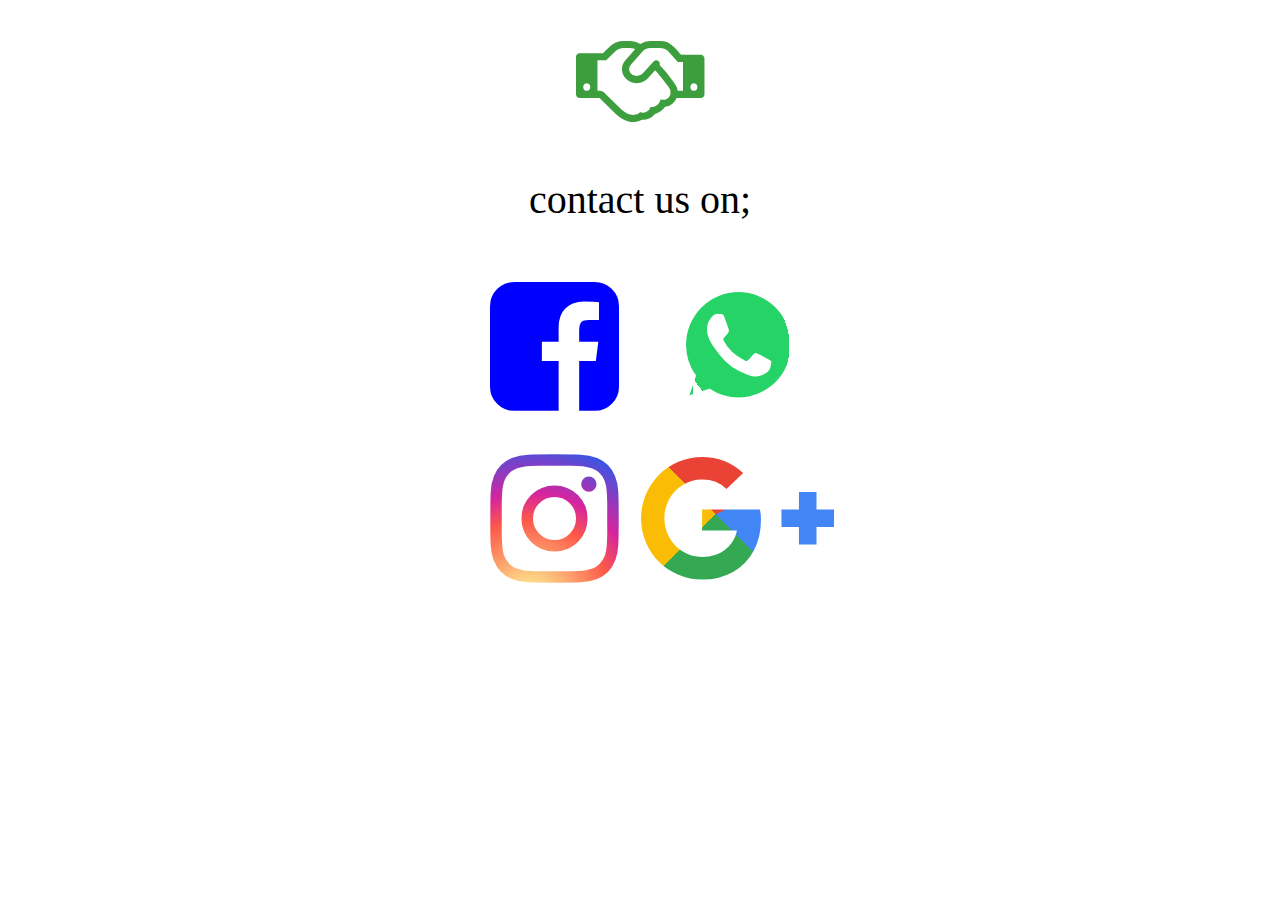
<file: Contact Us.html>
<!DOCTYPE html>
<html lang="en">

<head>
    <meta charset="UTF-8">
    <meta name="viewport" content="width-device-width, initial-scale-1.0">
    <title>MAKJAY BAKERY</title>
    <link rel="stylesheet" href="style4.css">
    <link rel="stylesheet" href="https://cdnjs.cloudflare.com/ajax/libs/font-awesome/4.7.0/css/font-awesome.css " />
    <link href="http://maxcdn.bootstrapcdn.com/font-awesome/4.2.0/css/font-awesome.min.css" rel="stylesheet" />
    <link href="https://stackpath.bootstrapcdn.com/font-awesome/4.7.0/css/font-awesome.min.css" rel="stylesheet" />
</head>

<body>
    <div class="icon">
        <i class="fa fa-handshake-o" aria-hidden="true"></i>
    </div>
    <p id="p1">
        contact us on;
    </p>
    <div class="contact1">
        <div class="icon2">
            <a href="https://www.facebook.com/maryjane.makava"><i class="fa fa-facebook-square" aria-hidden="true"></i></a>
        </div>
        <div class="icon3">
            <a href="https://chatwith.io/s/5f837e7931dae"><i class="fa fa-whatsapp" aria-hidden="true"></i></a>
        </div>
    </div>
    <div class="contact2">
        <div class="icon4">
            <a href="https://www.instagram.com/makava_makjay01"><i class="fa fa-instagram instagram" aria-hidden="true"></i></a></i>
            </a>
        </div>
        <div class="icon5">
            <a href="https:makjay2002@gmail.com"> <i class="fa fa-google-plus" aria-hidden="true"></i></a>
        </div>
    </div>
</body>

</html>
</file>
<file: style3.css>
.body {
    padding: 0;
    margin: 0;
}

.shield {
    background-color: black;
    color: white;
    text-align: center;
}

.icon {
    color: rgba(0, 128, 0, 0.76);
    font-size: 100px;
    padding-top: 1%;
}

.icon:hover {
    color: yellow;
    font-size: 110px;
}

#h1 {
    font-size: 40px;
    color: red;
    margin-top: 1%;
}

#p1 {
    font-size: large;
}

#h3 {
    font-size: 22px;
    margin-top: 4%;
}

#p2 {
    font-size: 40px;
    color: red;
}
</file>
<file: style2.css>
.body {
    padding: 0;
    margin: 0;
}

.footer a {
    text-decoration: none;
}

.footer a:hover {
    color: rgb(255, 129, 129);
}

.footer {
    background-color: rgba(135, 253, 188, 0.856);
    color: blue;
    padding: 2.5%;
    margin-top: 7%;
}

.footer:hover {
    font-size: 29px;
}

.me {
    height: 370px;
    width: 420px;
    border-radius: 0%;
}

.container {
    display: flex;
    padding-top: 1%;
    width: 100%;
}

.left-intro-box-container {
    flex: 0.5;
    color: black;
    text-align: center;
    background-color: white;
    margin-right: 2%;
    margin-left: 1%;
}

.middle-container {
    flex: 0.5;
    color: black;
    text-align: center;
    background-color: white;
    height: 70%;
    margin-right: 2%;
}

.right-intro-box-container {
    flex: 0.5;
    color: black;
    text-align: center;
    background-color: white;
    margin-right: 2%;
}

.second-container {
    display: flex;
    background-color: (228, 139, 139);
    padding-top: 1%;
    margin-top: 1%;
    width: 100%;
}

.left-intro-box-container {
    flex: 1;
    color: black;
    text-align: center;
    background-color: white;
    margin-right: 2%;
    margin-left: 1%;
}

.middle-container {
    flex: 1;
    color: black;
    text-align: center;
    background-color: white;
    margin-right: 2%;
}

.right-intro-box-container {
    flex: 1;
    color: black;
    text-align: center;
    background-color: white;
    margin-right: 2%;
}

.last-container {
    display: flex;
    padding-top: 1%;
    margin-top: 1%;
    width: 100%;
}

.left-intro-box-container {
    flex: 0.5;
    color: black;
    text-align: center;
    background-color: white;
    margin-right: 2%;
    margin-left: 1%;
}

.middle-container {
    flex: 0.5;
    color: black;
    text-align: center;
    background-color: white;
    margin-right: 2%;
}

.right-intro-box-container {
    flex: 0.5;
    color: black;
    text-align: center;
    background-color: white;
    margin-right: 2%;
}
</file>
<file: style4.css>
.body {
    padding: 0;
    margin: 0;
}

.icon {
    color: rgba(0, 128, 0, 0.76);
    font-size: 100px;
    padding-top: 1%;
    text-align: center;
}

.icon:hover {
    color: rgb(216, 105, 129);
    font-size: 110px;
}

#p1 {
    text-align: center;
    font-size: 40px;
    padding-top: -3%;
}

.contact1 {
    display: flex;
}

.icon2 {
    flex: 1;
    text-align: center;
    font-size: 150px;
    margin-left: 1%;
}

.icon2:hover {
    font-size: 160px;
    color: blue;
}

.icon3 {
    flex: 1;
    text-align: center;
    font-size: 150px;
    margin-left: -70%;
    color: green;
}

.icon3:hover {
    font-size: 160px;
    color: green;
}

.contact2 {
    display: flex;
}

.icon4 {
    flex: 1;
    text-align: center;
    font-size: 150px;
    margin-left: 1%;
}

.icon4:hover {
    font-size: 160px;
    color: orangered;
}

.icon5 {
    flex: 1;
    text-align: center;
    font-size: 150px;
    margin-left: -70%;
    color: red;
}

.icon5:hover {
    font-size: 160px;
    color: red;
}

.fa.fa-instagram {
    color: transparent;
    background: radial-gradient(circle at 30% 107%, #fdf497 0%, #fdf497 5%, #fd5949 45%, #d6249f 60%, #285aeb 90%);
    background: -webkit-radial-gradient(circle at 30% 107% #fdf497 0%, #fdf497 5%, #fd5949 45%, #d6249f 60%, #285aeb 90%);
    background-clip: text;
    -webkit-background-clip: text;
}

.fa-facebook-square {
    color: blue;
    background-color: #fff;
}

.fa-whatsapp {
    color: #fff;
    background: linear-gradient(#25d366, #25d366)10px 84%/10px 15px no-repeat, radial-gradient(#25d366 57%, transparent 0);
}

.fa-google-plus {
    background: conic-gradient(from -45deg, #ea4335 110deg, #4285f4 90deg 180deg, #34a853 180deg 270deg, #fbbc05 270deg) 73% 55%/150% 150% no-repeat;
    -webkit-background-clip: text;
    background-clip: text;
    color: transparent;
    -webkit-text-fill-color: transparent;
}
</file>
